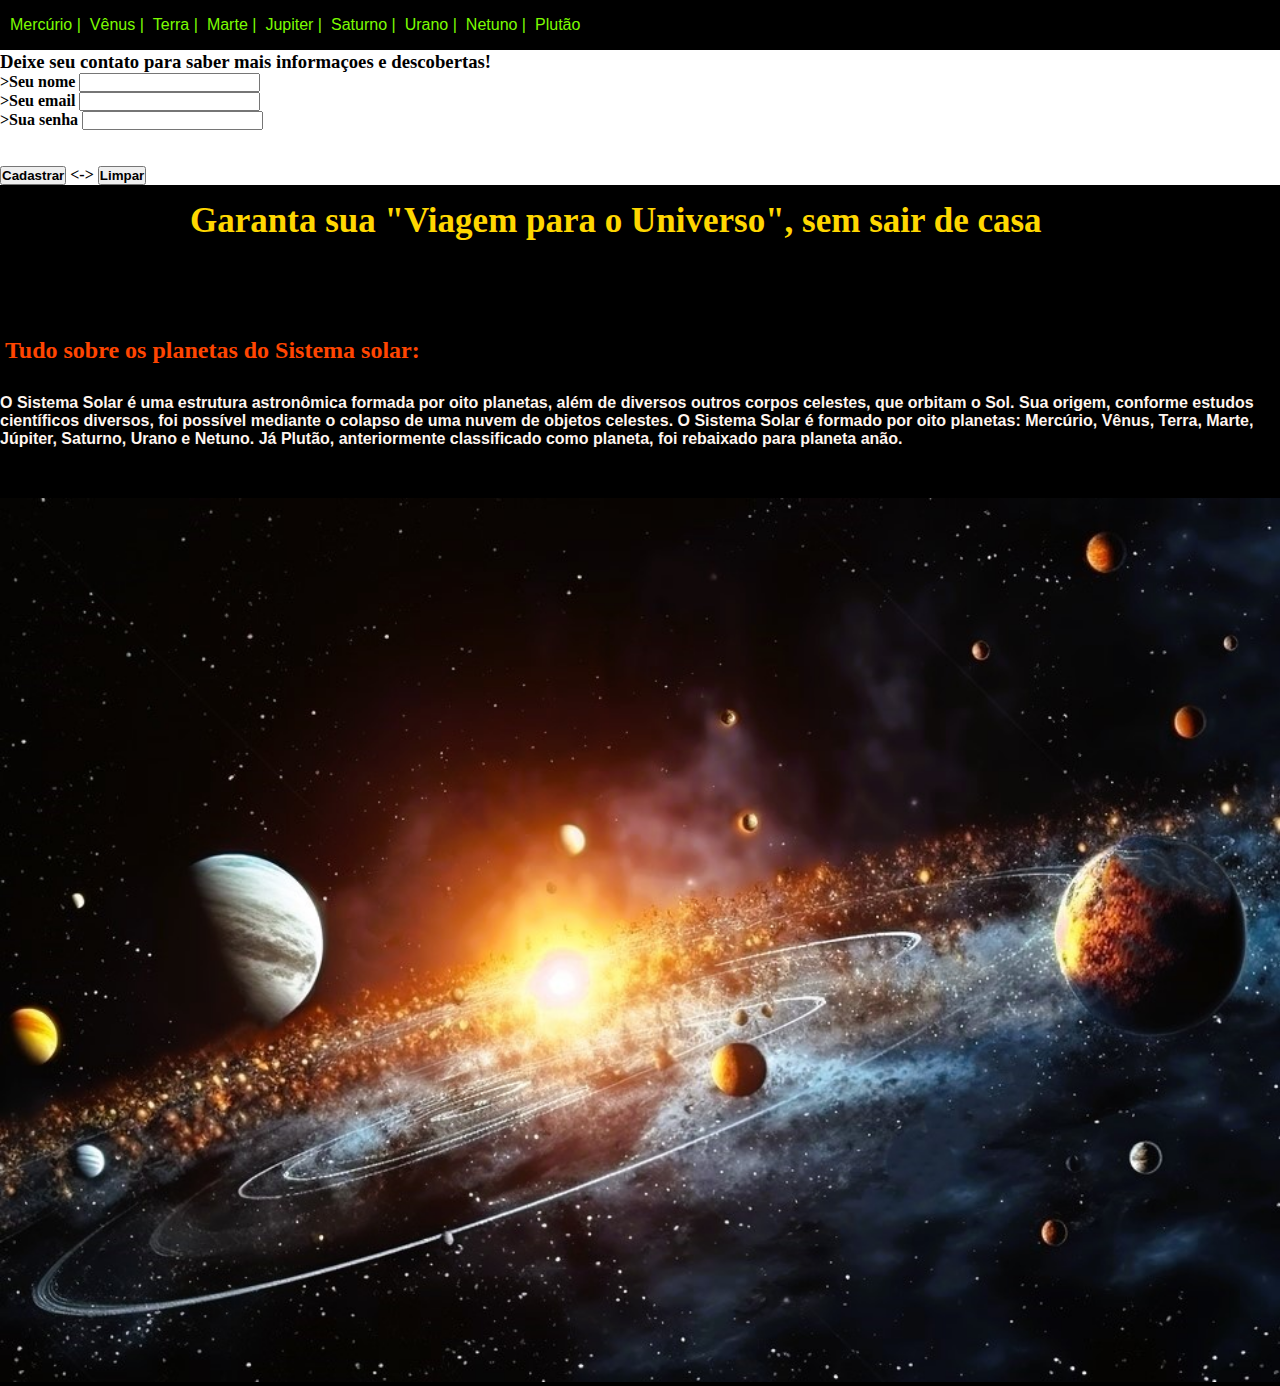
<file: index.html>
<!DOCTYPE html>
<html lang="pt-br">
<head>
    <meta charset="UTF-8">
    <meta name="viewport" content="width=device-width, initial-scale=1.0">
    <title>Universo</title>
    <link rel="stylesheet" href="main.css">
</head>
<body>
    <section>
        <header>
            <div class="social links">
            <nav>
                <ul>
                    <li>
                        <a href="./mercurio.html" title="ir para pagina mercurio"> Mercúrio |</a>
                    </li>
                    <li>
                        <a href="./venus.html" title="ir para pagina venus"> Vênus |</a>
                    </li>
                    <li>
                        <a href="./terra.html" title="ir para pagina terra"> Terra |</a>
                    </li>
                    <li>
                        <a href="marte.html" title="ir para pagina marte"> Marte |</a>
                    </li>
                    <li>
                        <a href="./jupiter.html" title="ir para pagina jupiter"> Jupiter |</a>
                    </li>
                    <li>
                        <a href="./saturno.html" title="ir para pagina saturno"> Saturno |</a>
                    </li>
                    <li>
                        <a href="urano.html" title="ir para pagina urano"> Urano |</a>
                    </li>
                    <li>
                        <a href="netuno.html" title="ir para pagina netuno"> Netuno |</a>
                    </li>
                    <li>
                        <a href="plutão.html" title="ir para pagina plutão"> Plutão </a>
                    </li>
                </ul>
            </nav>
        </header>
    </section>
    <form>
    <h3>Deixe seu contato para saber mais informaçoes e descobertas!</h3>
        <label for="Nome"><h4>>Seu nome </label>
        <input id="Nome" type="nome" />
        <br>
        <label for="email"><h4>>Seu email</label>
        <input id="email" type="email" />
        <br>
        <label for="senha"><h4>>Sua senha</label>
        <input id="senha" type="password" />
        <br><br><br>
        <button type="submit">
            <b>Cadastrar</b>
        </button> <->
        <button type="reset">
            <b>Limpar</b>
        </button>
    </form>
    <section id="universo">
        <header>
        <div class="planetas">
            <h1>Garanta sua "Viagem para o Universo", sem sair de casa</h1> 
        </header>
            <div class="articles0">
                <article>
            <h2>Tudo sobre os planetas do Sistema solar:</h2>
                    <p>O Sistema Solar é uma estrutura astronômica formada por oito planetas, além de diversos outros corpos celestes, 
                        que orbitam o Sol. Sua origem, conforme estudos científicos diversos, foi possível mediante o colapso de uma nuvem 
                        de objetos celestes. O Sistema Solar é formado por oito planetas: Mercúrio, Vênus, Terra, Marte, Júpiter, Saturno, 
                        Urano e Netuno. Já Plutão, anteriormente classificado como planeta, foi rebaixado para planeta anão.</p>
                            <img src="imagens/sistema solar.jpg" alt="sistema solar">
                </article>
            </div>
    </section>
    </header>
</body>
</html>
</file>
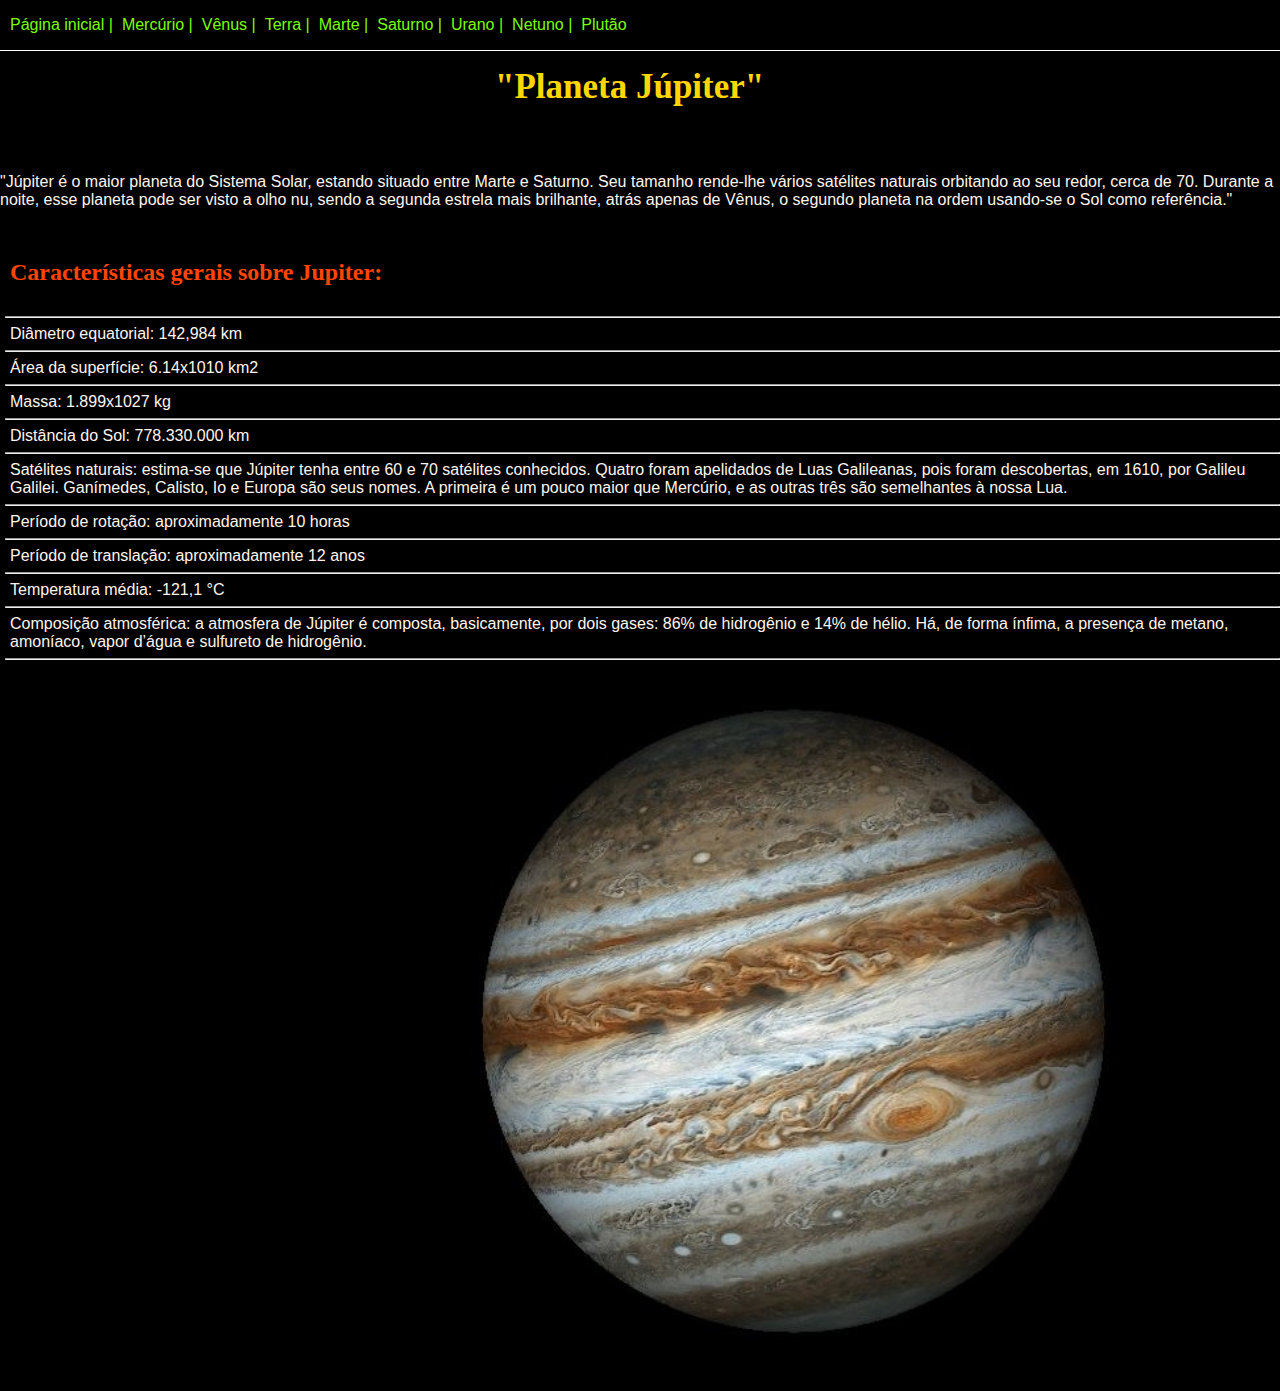
<file: jupiter.html>
<!DOCTYPE html>
<html lang="pt-br">
<head>
    <meta charset="UTF-8">
    <meta name="viewport" content="width=device-width, initial-scale=1.0">
    <title>jupiter</title>
    <link rel="stylesheet" href="main.css">
</head>
<body>
    <section>
        <header>
            <div class="social links">
            <nav>
                <ul>
                    <li>
                        <a href="./index.html" title="ir para pagina inicial planetas">Página inicial |</a>
                    </li>
                    <li>
                        <a href="./mercurio.html" title="ir para pagina mercurio"> Mercúrio |</a>
                    </li>
                    <li>
                        <a href="./venus.html" title="ir para pagina venus"> Vênus |</a>
                    </li>
                    <li>
                        <a href="terra.html" title="ir para pagina terra"> Terra |</a>
                    </li>
                    <li>
                        <a href="./marte.html" title="ir para pagina marte"> Marte |</a>
                    </li>
                    <li>
                        <a href="./saturno.html" title="ir para pagina saturno"> Saturno |</a>
                    </li>
                    <li>
                        <a href="urano.html" title="ir para pagina urano"> Urano |</a>
                    </li>
                    <li>
                        <a href="netuno.html" title="ir para pagina netuno"> Netuno |</a>
                    </li>
                    <li>
                        <a href="plutão.html" title="ir para pagina plutão"> Plutão </a>
                    </li>
                </ul>
            </nav>
        </header>
    </section>
    <section id="universo">
        <div class="jupiter">
            <header>
                <h1>"Planeta Júpiter"</h1> 
            </header>
        </div>
            <div class="articles5">
                <article>
                    <p>"Júpiter é o maior planeta do Sistema Solar, estando situado entre Marte e Saturno. Seu tamanho rende-lhe vários satélites naturais orbitando ao seu redor, 
                        cerca de 70. Durante a noite, esse planeta pode ser visto a olho nu, sendo a segunda estrela mais brilhante, atrás apenas de Vênus,
                        o segundo planeta na ordem usando-se o Sol como referência."</p>
                        
                        <h3>Características gerais sobre Jupiter:</h3>
                            <nav>
                                <ul>
                                <hr>
                                    <li>Diâmetro equatorial: 142,984 km</li>
                                <hr>
                                    <li>Área da superfície: 6.14x1010 km2</li>
                                <hr>
                                    <li>Massa: 1.899x1027 kg</li>
                                <hr>
                                    <li>Distância do Sol: 778.330.000 km</li>
                                <hr>
                                    <li>Satélites naturais: estima-se que Júpiter tenha entre 60 e 70 satélites conhecidos. Quatro foram apelidados de Luas Galileanas, pois foram descobertas, em 1610, por Galileu Galilei. Ganímedes, Calisto, Io e Europa são seus nomes. A primeira é um pouco maior que Mercúrio, e as outras três são semelhantes à nossa Lua.</li>
                                <hr>
                                    <li>Período de rotação: aproximadamente 10 horas</li>
                                <hr>
                                    <li>Período de translação: aproximadamente 12 anos</li>
                                <hr>
                                    <li>Temperatura média: -121,1 °C</li>
                                <hr>
                                    <li>Composição atmosférica: a atmosfera de Júpiter é composta, basicamente, por dois gases: 86% de hidrogênio e 14% de hélio. Há, de forma ínfima, a presença de metano, amoníaco, vapor d’água e sulfureto de hidrogênio.</li>
                                <hr>
                                </ul> 
                            </nav>
                            <img src="imagens/jupter.jpg" alt="planeta jupiter">
                </article>
            </div>
    </section>
</body>
</html>
</file>
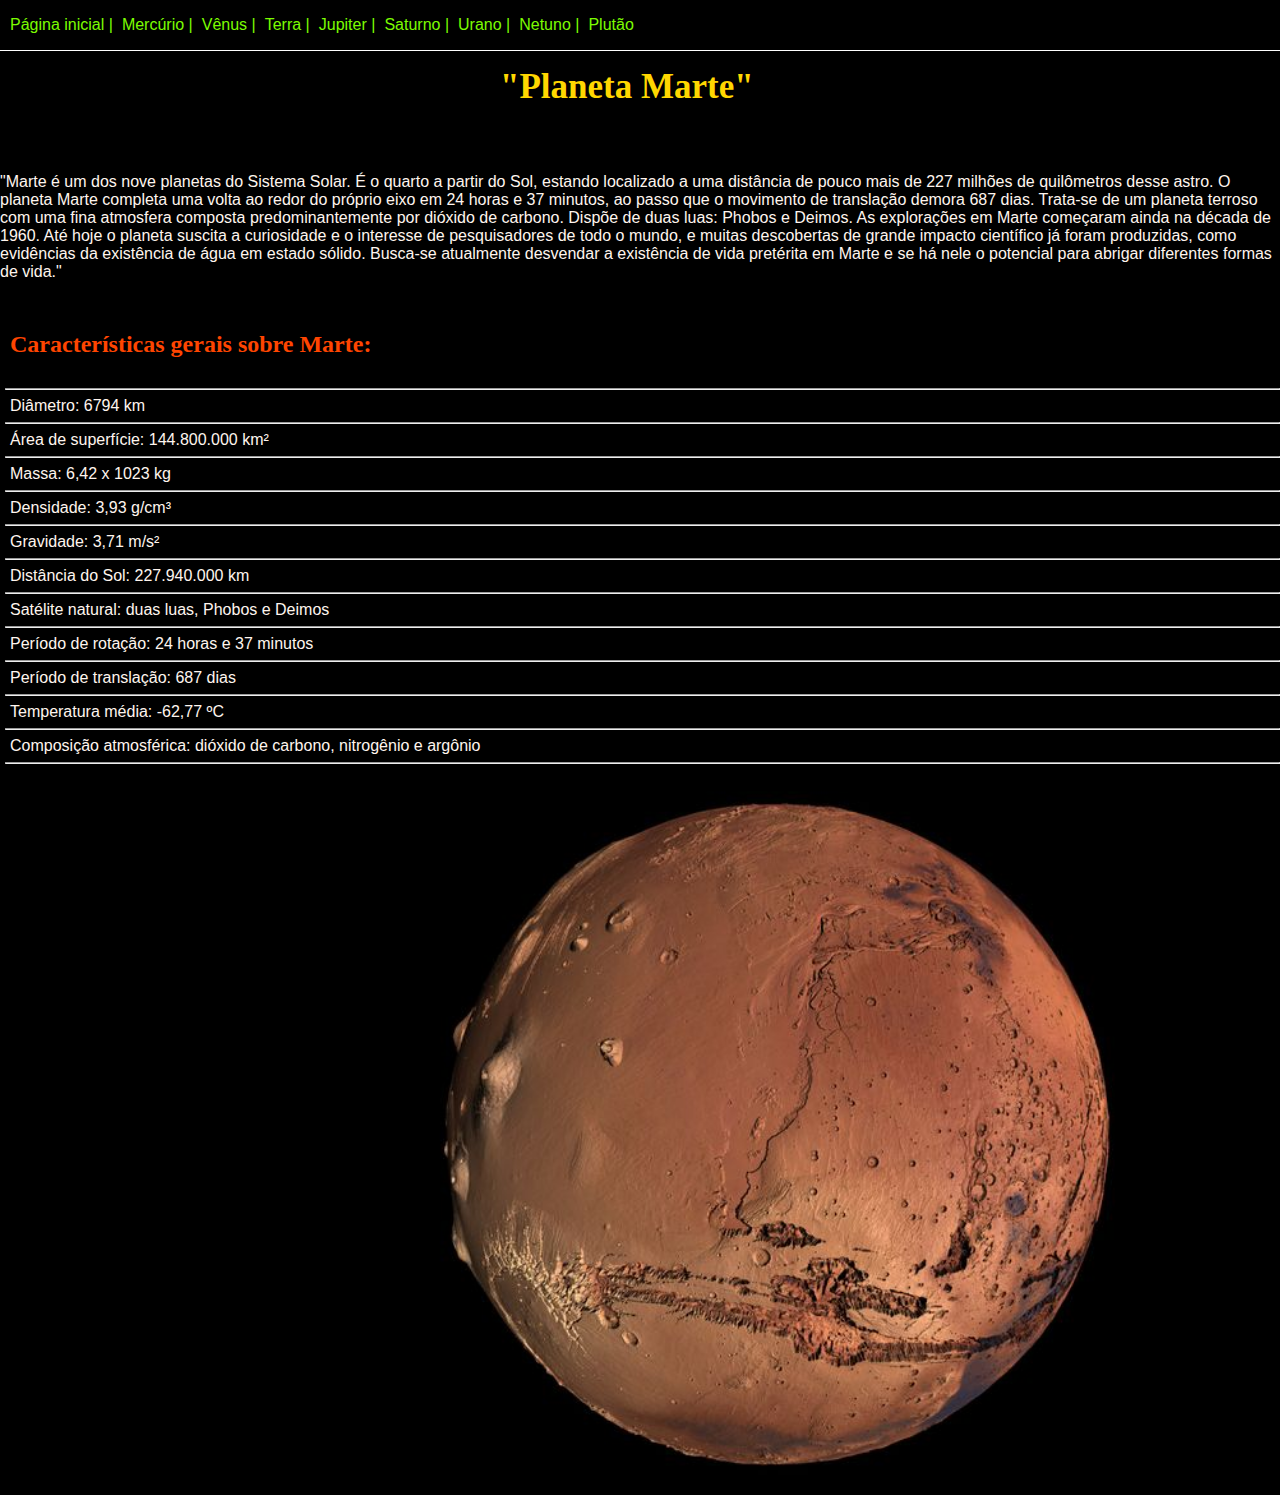
<file: marte.html>
<!DOCTYPE html>
<html lang="pt-br">
<head>
    <meta charset="UTF-8">
    <meta name="viewport" content="width=device-width, initial-scale=1.0">
    <title>marte</title>
    <link rel="stylesheet" href="main.css">
</head>
<body>
    <section>
        <header>
            <div class="social links">
            <nav>
                <ul>
                    <li>
                        <a href="./index.html" title="ir para pagina inicial planetas">Página inicial |</a>
                    </li>
                    <li>
                        <a href="./mercurio.html" title="ir para pagina mercurio"> Mercúrio |</a>
                    </li>
                    <li>
                        <a href="./venus.html" title="ir para pagina venus"> Vênus |</a>
                    </li>
                    <li>
                        <a href="terra.html" title="ir para pagina terra"> Terra |</a>
                    </li>
                    <li>
                        <a href="./jupiter.html" title="ir para pagina jupiter"> Jupiter |</a>
                    </li>
                    <li>
                        <a href="./saturno.html" title="ir para pagina saturno"> Saturno |</a>
                    </li>
                    <li>
                        <a href="urano.html" title="ir para pagina urano"> Urano |</a>
                    </li>
                    <li>
                        <a href="netuno.html" title="ir para pagina netuno"> Netuno |</a>
                    </li>
                    <li>
                        <a href="plutão.html" title="ir para pagina plutão"> Plutão </a>
                    </li>
                </ul>
            </nav>
        </header>
    </section>
    <section id="universo">
        <div class="marte">
            <header>
                <h1>"Planeta Marte"</h1> 
            </header>
        </div>
            <div class="articles4">
                <article>
                    <p>"Marte é um dos nove planetas do Sistema Solar. É o quarto a partir do Sol, estando localizado a uma distância de pouco mais de 227 milhões de quilômetros desse astro. 
                        O planeta Marte completa uma volta ao redor do próprio eixo em 24 horas e 37 minutos, ao passo que o movimento de translação demora 687 dias. Trata-se de um planeta
                        terroso com uma fina atmosfera composta predominantemente por dióxido de carbono. Dispõe de duas luas: Phobos e Deimos. 
                        As explorações em Marte começaram ainda na década de 1960. Até hoje o planeta suscita a curiosidade e o interesse de pesquisadores de todo o mundo, e muitas descobertas
                        de grande impacto científico já foram produzidas, como evidências da existência de água em estado sólido. Busca-se atualmente desvendar a existência de vida pretérita 
                        em Marte e se há nele o potencial para abrigar diferentes formas de vida."</p>
                        
                        <h3>Características gerais sobre Marte:</h3>
                            <nav>
                                <ul>
                                <hr>
                                    <li>Diâmetro: 6794 km</li>
                                <hr>
                                    <li>Área de superfície: 144.800.000 km²</li>
                                <hr>
                                    <li>Massa: 6,42 x 1023 kg</li>
                                <hr>
                                    <li>Densidade: 3,93 g/cm³</li>
                                <hr>
                                    <li>Gravidade: 3,71 m/s²</li>
                                <hr>
                                    <li>Distância do Sol: 227.940.000 km</li>
                                <hr>
                                    <li>Satélite natural: duas luas, Phobos e Deimos</li>
                                <hr>
                                    <li>Período de rotação: 24 horas e 37 minutos</li>
                                <hr>
                                    <li>Período de translação: 687 dias</li>
                                <hr>
                                    <li>Temperatura média: -62,77 ºC</li>
                                <hr>
                                    <li>Composição atmosférica: dióxido de carbono, nitrogênio e argônio</li>
                                <hr>
                                </ul> 
                            </nav>
                            <img src="imagens/marte.jpg" alt="planeta marte">
                </article>
            </div>
    </section>
</body>
</html>
</file>
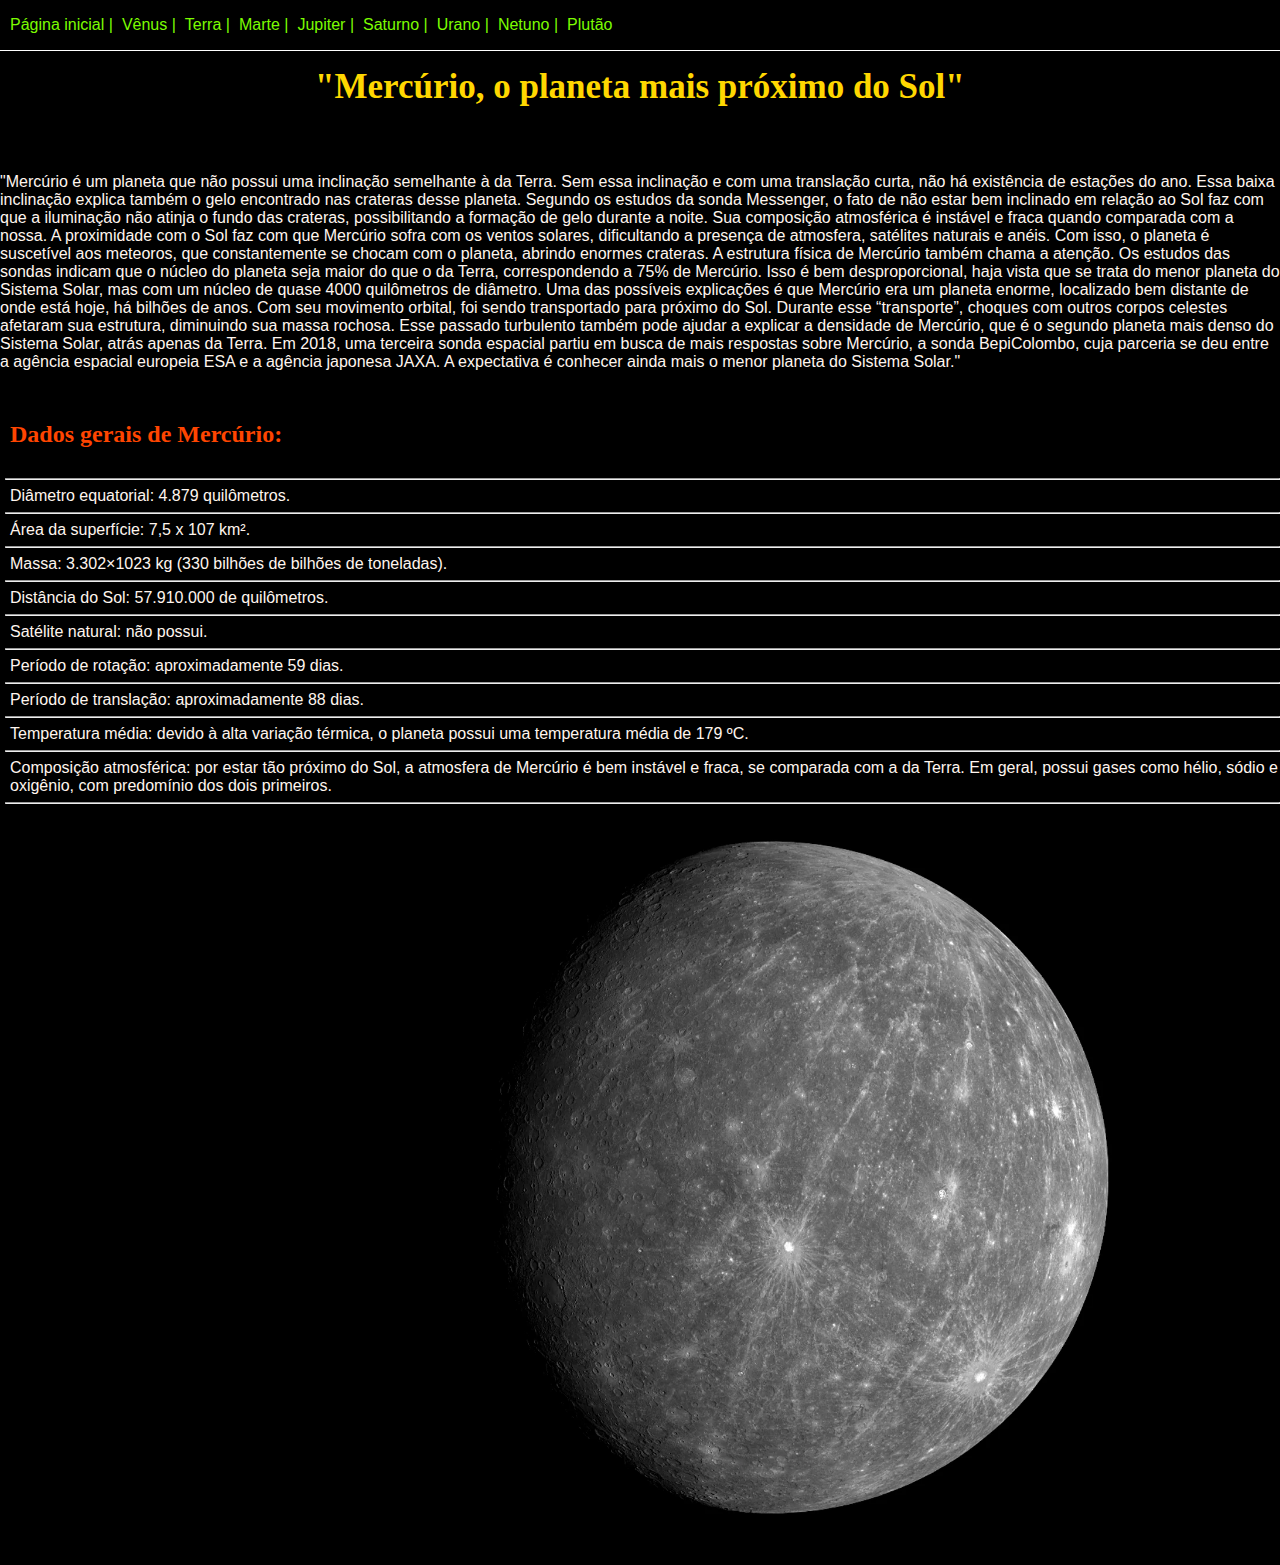
<file: mercurio.html>
<!DOCTYPE html>
<html lang="pt-br">
<head>
    <meta charset="UTF-8">
    <meta name="viewport" content="width=device-width, initial-scale=1.0">
    <title>Mercúrio</title>
    <link rel="stylesheet" href="main.css">
</head>
<body>
    <section>
        <header>
            <div class="social links">
            <nav>
                <ul>
                    <li>
                        <a href="./index.html" title="ir para pagina inicial planetas">Página inicial |</a>
                    </li>
                    <li>
                        <a href="./venus.html" title="ir para pagina venus">Vênus |</a>
                    </li>
                    <li>
                        <a href="./terra.html" title="ir para pagina terra">Terra |</a>
                    </li>
                    <li>
                        <a href="marte.html" title="ir para pagina marte">Marte |</a>
                    </li>
                    <li>
                        <a href="./jupiter.html" title="ir para pagina jupiter">Jupiter |</a>
                    </li>
                    <li>
                        <a href="./saturno.html" title="ir para pagina saturno">Saturno |</a>
                    </li>
                    <li>
                        <a href="urano.html" title="ir para pagina urano">Urano |</a>
                    </li>
                    <li>
                        <a href="netuno.html" title="ir para pagina netuno">Netuno |</a>
                    </li>
                    <li>
                        <a href="plutão.html" title="ir para pagina plutão">Plutão </a>
                    </li>
                </ul>
            </nav>
        </header>
    </section>
    <section id="universo">
        <div class="mercurio">
            <header>
                <h1>"Mercúrio, o planeta mais próximo do Sol"</h1> 
            </header>
        </div>
            <div class="articles1">
                <article>
                        <p>"Mercúrio é um planeta que não possui uma inclinação semelhante à da Terra. Sem essa inclinação e com uma translação curta, não há existência de estações do ano. Essa baixa inclinação explica também 
                            o gelo encontrado nas crateras desse planeta. Segundo os estudos da sonda Messenger, o fato de não estar bem inclinado em relação ao Sol faz com que a iluminação não atinja o fundo das crateras, 
                            possibilitando a formação de gelo durante a noite.
                            Sua composição atmosférica é instável e fraca quando comparada com a nossa. A proximidade com o Sol faz com que Mercúrio sofra com os ventos solares, dificultando a presença de atmosfera, satélites 
                            naturais e anéis. Com isso, o planeta é suscetível aos meteoros, que constantemente se chocam com o planeta, abrindo enormes crateras. A estrutura física de Mercúrio também chama a atenção. Os estudos das sondas
                            indicam que o núcleo do planeta seja maior do que o da Terra, correspondendo a 75% de Mercúrio. Isso é bem desproporcional, haja vista que se trata do menor planeta do Sistema Solar,
                            mas com um núcleo de quase 4000 quilômetros de diâmetro.
                            Uma das possíveis explicações é que Mercúrio era um planeta enorme, localizado bem distante de onde está hoje, há bilhões de anos. Com seu movimento orbital, foi sendo transportado para próximo do Sol. 
                            Durante esse “transporte”, choques com outros corpos celestes afetaram sua estrutura, diminuindo sua massa rochosa. Esse passado turbulento também pode ajudar a explicar a densidade de Mercúrio, 
                            que é o segundo planeta mais denso do Sistema Solar, atrás apenas da Terra. Em 2018, uma terceira sonda espacial partiu em busca de mais respostas sobre Mercúrio, a sonda BepiColombo, cuja parceria se deu 
                            entre a agência espacial europeia ESA e a agência japonesa JAXA. A expectativa é conhecer ainda mais o menor planeta do Sistema Solar."
                        
                        <h3>Dados gerais de Mercúrio:</h3>
                            <nav>
                                <ul>
                                <hr>
                                    <li>Diâmetro equatorial: 4.879 quilômetros.</li>
                                <hr>
                                    <li>Área da superfície: 7,5 x 107 km².</li>
                                <hr>
                                    <li>Massa: 3.302×1023 kg (330 bilhões de bilhões de toneladas).</li>
                                <hr>
                                    <li>Distância do Sol: 57.910.000 de quilômetros.</li>
                                <hr>
                                    <li>Satélite natural: não possui.</li>
                                <hr>
                                    <li>Período de rotação: aproximadamente 59 dias.</li>
                                <hr>
                                    <li>Período de translação: aproximadamente 88 dias.</li>
                                <hr>
                                    <li>Temperatura média: devido à alta variação térmica, o planeta possui uma temperatura média de 179 ºC.</li>
                                <hr>
                                    <li>Composição atmosférica: por estar tão próximo do Sol, a atmosfera de Mercúrio é bem instável e fraca, se comparada com a da Terra. 
                                        Em geral, possui gases como hélio, sódio e oxigênio, com predomínio dos dois primeiros.</li>
                                <hr>
                                </ul> 
                            </nav>
                            <img src="imagens/mercúrio.webp" alt="planeta mercurio">
                </article>
            </div>
    </section>
</body>
</html>
</file>
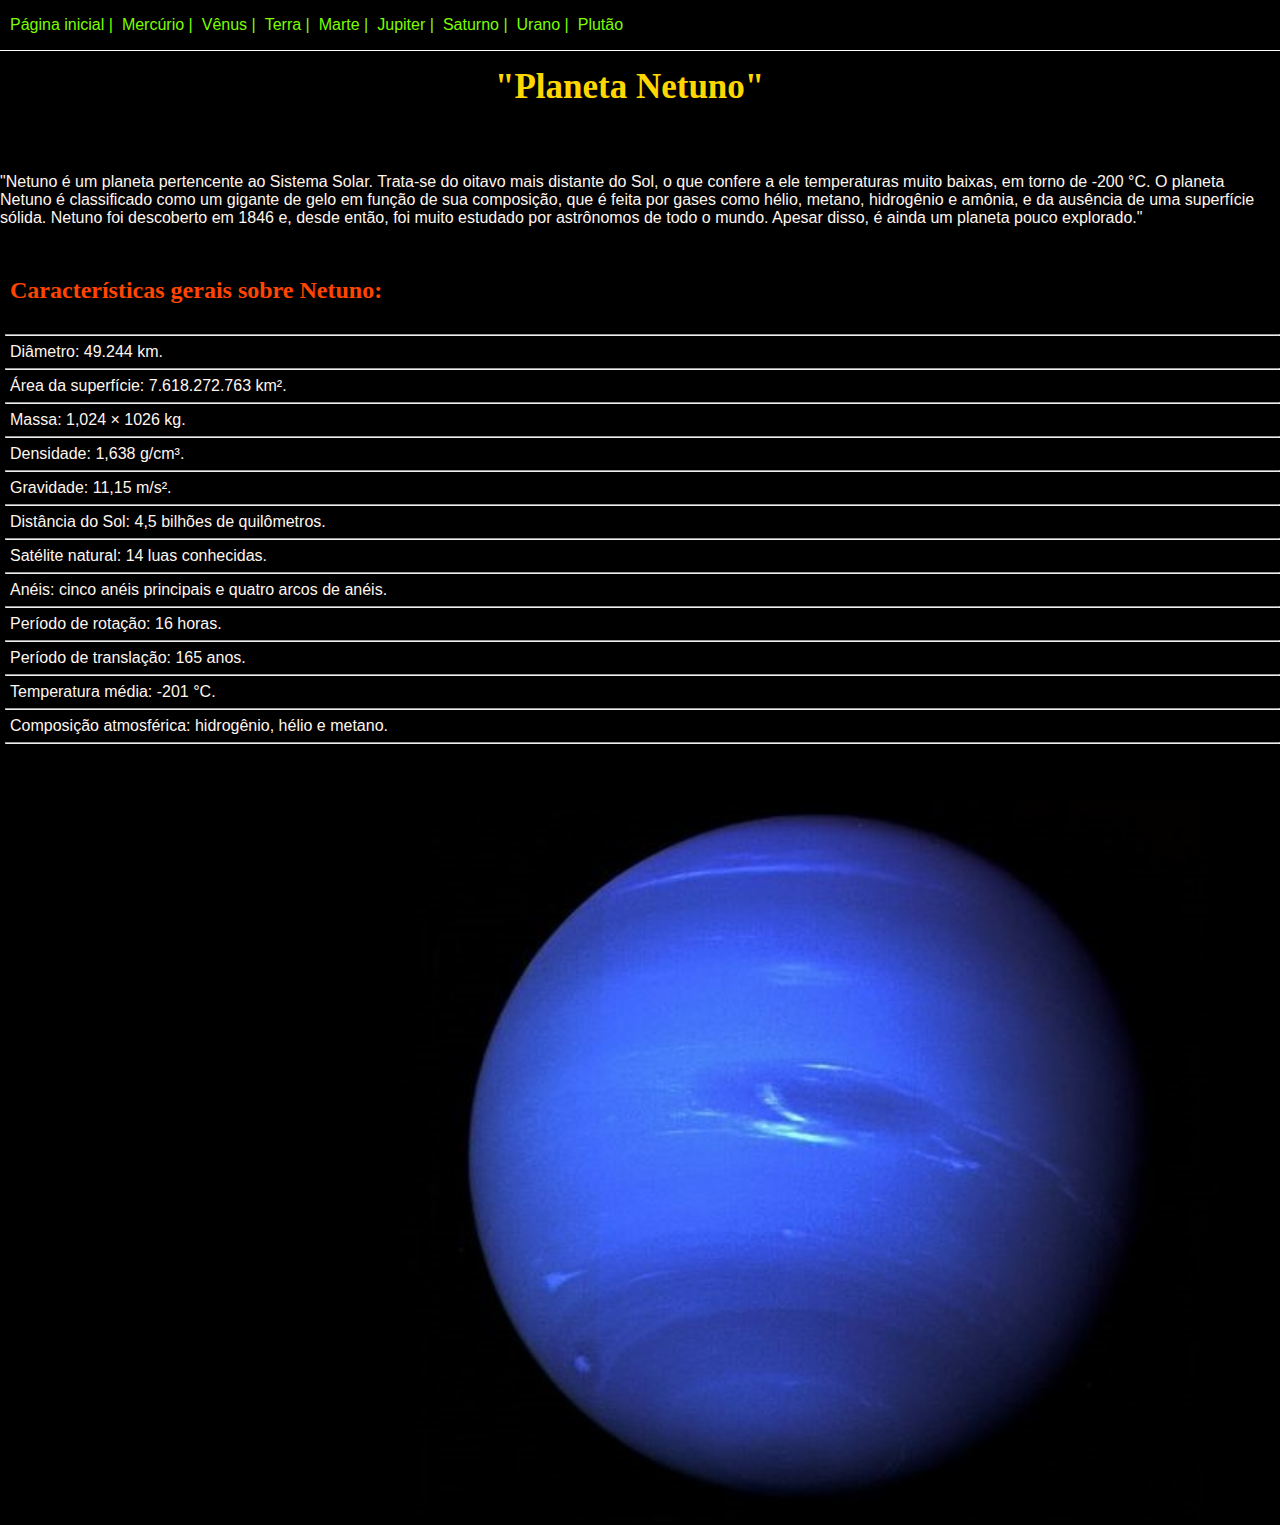
<file: netuno.html>
<!DOCTYPE html>
<html lang="pt-br">
<head>
    <meta charset="UTF-8">
    <meta name="viewport" content="width=device-width, initial-scale=1.0">
    <title>netuno</title>
    <link rel="stylesheet" href="main.css">
</head>
<body>
    <section>
        <header>
            <div class="social links">
            <nav>
                <ul>
                    <li>
                        <a href="./index.html" title="ir para pagina inicial planetas">Página inicial |</a>
                    </li>
                    <li>
                        <a href="./mercurio.html" title="ir para pagina mercurio"> Mercúrio |</a>
                    </li>
                    <li>
                        <a href="./venus.html" title="ir para pagina venus"> Vênus |</a>
                    </li>
                    <li>
                        <a href="terra.html" title="ir para pagina terra"> Terra |</a>
                    </li>
                    <li>
                        <a href="./marte.html" title="ir para pagina marte"> Marte |</a>
                    </li>
                    <li>
                        <a href="./jupiter.html" title="ir para pagina jupiter"> Jupiter |</a>
                    </li>
                    <li>
                        <a href="saturno.html" title="ir para pagina saturno"> Saturno |</a>
                    </li>
                    <li>
                        <a href="urano.html" title="ir para pagina urano"> Urano |</a>
                    </li>
                    <li>
                        <a href="plutão.html" title="ir para pagina plutão"> Plutão </a>
                    </li>
                </ul>
            </nav>
        </header>
    </section>
    <section id="universo">
        <div class="netuno">
            <header>
                <h1>"Planeta Netuno"</h1> 
            </header>
        </div>
            <div class="articles8">
                <article>
                    <p>"Netuno é um planeta pertencente ao Sistema Solar. Trata-se do oitavo mais distante do Sol, o que confere a ele temperaturas muito baixas, em torno de -200 °C. O planeta Netuno é classificado
                        como um gigante de gelo em função de sua composição, que é feita por gases como hélio, metano, hidrogênio e amônia, e da ausência de uma superfície sólida. Netuno foi descoberto em 1846 e,
                        desde então, foi muito estudado por astrônomos de todo o mundo. Apesar disso, é ainda um planeta pouco explorado."</p>
                        
                        <h3>Características gerais sobre Netuno:</h3>
                            <nav>
                                <ul>
                                <hr>
                                    <li>Diâmetro: 49.244 km.</li>
                                <hr>
                                    <li>Área da superfície: 7.618.272.763 km².</li>
                                <hr>
                                    <li>Massa: 1,024 × 1026 kg.</li>
                                <hr>
                                    <li>Densidade: 1,638 g/cm³.</li>
                                <hr>
                                    <li>Gravidade: 11,15 m/s².</li>
                                <hr>
                                    <li>Distância do Sol: 4,5 bilhões de quilômetros.</li>
                                <hr>
                                    <li>Satélite natural: 14 luas conhecidas.</li>
                                <hr>
                                    <li>Anéis: cinco anéis principais e quatro arcos de anéis.</li>
                                <hr>
                                    <li>Período de rotação: 16 horas.</li>
                                <hr>
                                    <li>Período de translação: 165 anos.</li>
                                <hr>
                                    <li>Temperatura média: -201 °C.</li>
                                <hr>
                                    <li>Composição atmosférica: hidrogênio, hélio e metano.</li>
                                <hr>
                                </ul> 
                            </nav>
                            <img src="imagens/netuno.jpg" alt="planeta netuno">
                </article>
            </div>
    </section>
</body>
</html>
</file>
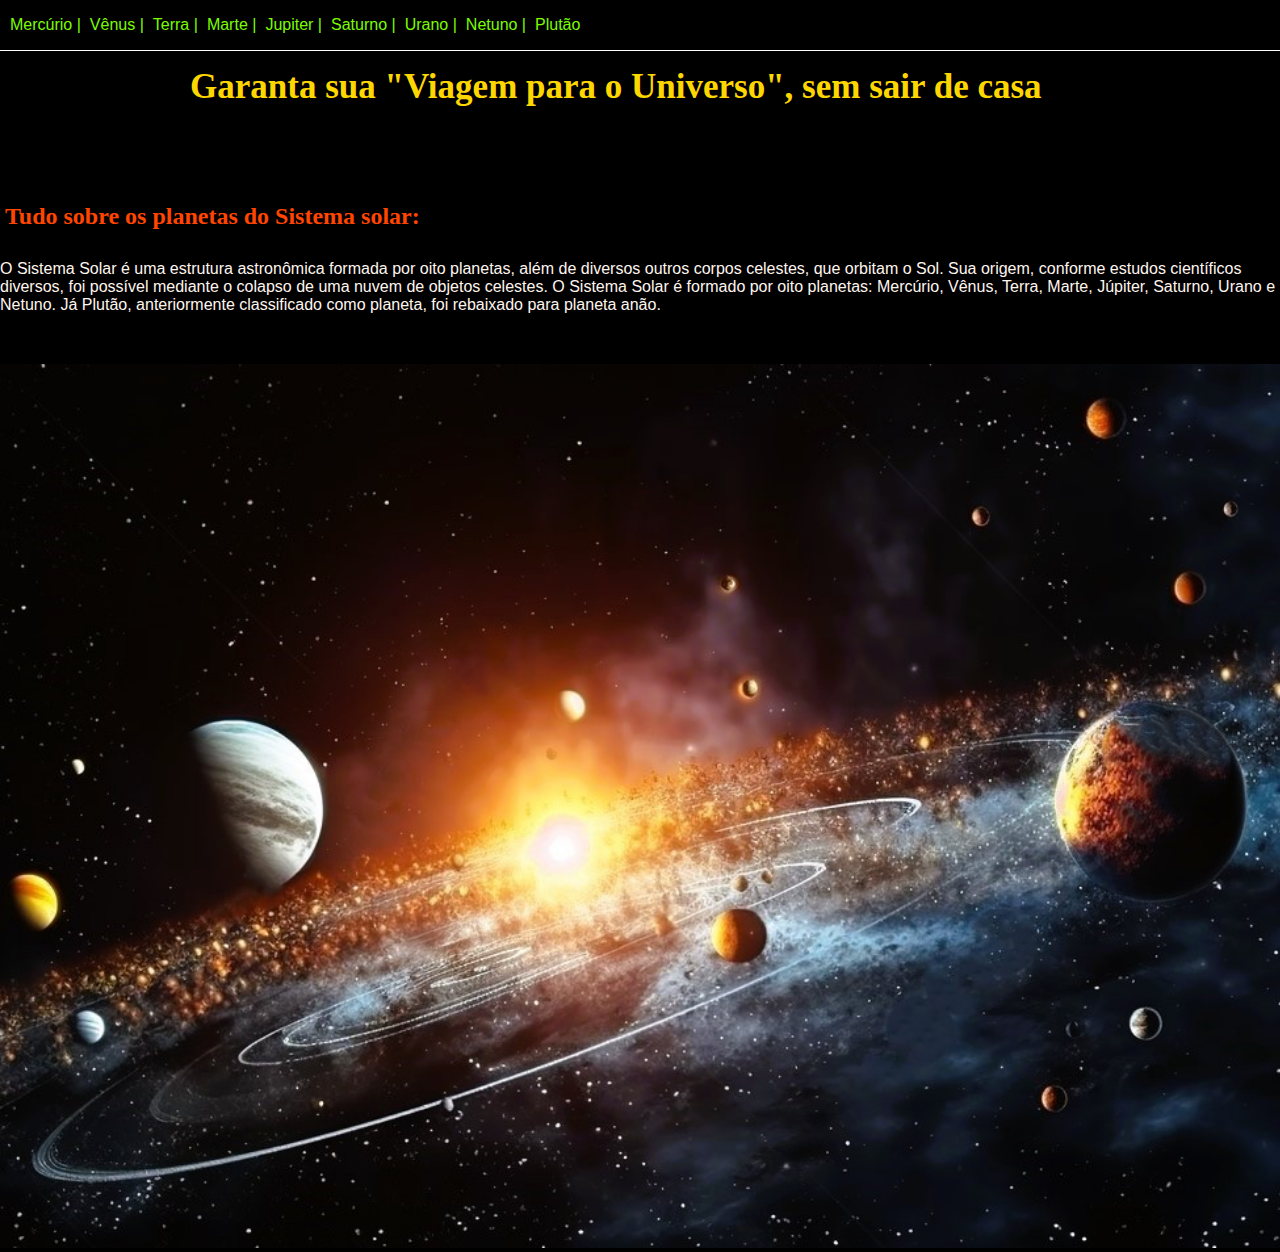
<file: planetas.html>
<!DOCTYPE html>
<html lang="pt-br">
<head>
    <meta charset="UTF-8">
    <meta name="viewport" content="width=device-width, initial-scale=1.0">
    <title>Universo</title>
    <link rel="stylesheet" href="main.css">
</head>
<body>
    <section>
        <header>
            <div class="social links">
            <nav>
                <ul>
                    <li>
                        <a href="./mercurio.html" title="ir para pagina mercurio"> Mercúrio |</a>
                    </li>
                    <li>
                        <a href="./venus.html" title="ir para pagina venus"> Vênus |</a>
                    </li>
                    <li>
                        <a href="./terra.html" title="ir para pagina terra"> Terra |</a>
                    </li>
                    <li>
                        <a href="marte.html" title="ir para pagina marte"> Marte |</a>
                    </li>
                    <li>
                        <a href="./jupiter.html" title="ir para pagina jupiter"> Jupiter |</a>
                    </li>
                    <li>
                        <a href="./saturno.html" title="ir para pagina saturno"> Saturno |</a>
                    </li>
                    <li>
                        <a href="urano.html" title="ir para pagina urano"> Urano |</a>
                    </li>
                    <li>
                        <a href="netuno.html" title="ir para pagina netuno"> Netuno |</a>
                    </li>
                    <li>
                        <a href="plutão.html" title="ir para pagina plutão"> Plutão </a>
                    </li>
                </ul>
            </nav>
        </header>
    </section>
    <section id="universo">
        <header>
        <div class="planetas">
            <h1>Garanta sua "Viagem para o Universo", sem sair de casa</h1> 
        </header>
            <div class="articles0">
                <article>
            <h2>Tudo sobre os planetas do Sistema solar:</h2>
                    <p>O Sistema Solar é uma estrutura astronômica formada por oito planetas, além de diversos outros corpos celestes, 
                        que orbitam o Sol. Sua origem, conforme estudos científicos diversos, foi possível mediante o colapso de uma nuvem 
                        de objetos celestes. O Sistema Solar é formado por oito planetas: Mercúrio, Vênus, Terra, Marte, Júpiter, Saturno, 
                        Urano e Netuno. Já Plutão, anteriormente classificado como planeta, foi rebaixado para planeta anão.</p>
                            <img src="imagens/sistema solar.jpg" alt="sistema solar">
                </article>
            </div>
    </section>
    </header>
</body>
</html>
</file>
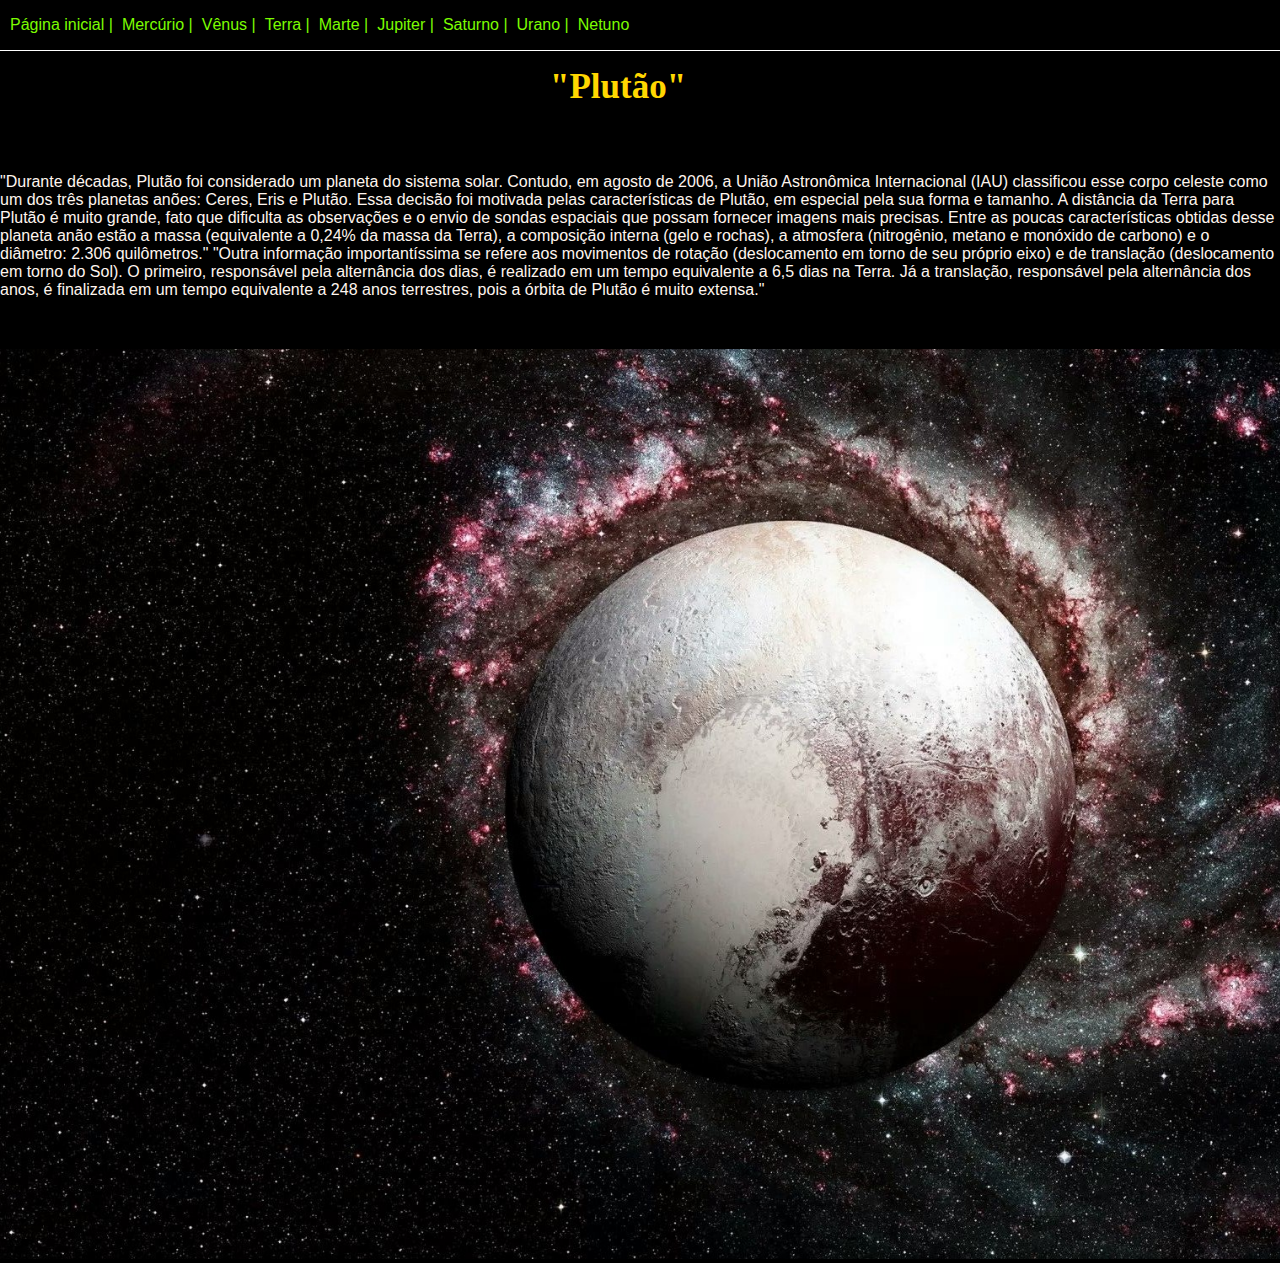
<file: plutao.html>
<!DOCTYPE html>
<html lang="pt-br">
<head>
    <meta charset="UTF-8">
    <meta name="viewport" content="width=device-width, initial-scale=1.0">
    <title>plutão</title>
    <link rel="stylesheet" href="main.css">
</head>
<body>
    <section>
        <header>
            <div class="social links">
            <nav>
                <ul>
                    <li>
                        <a href="./planetas.html" title="ir para pagina inicial planetas">Página inicial |</a>
                    </li>
                    <li>
                        <a href="./mercurio.html" title="ir para pagina mercurio"> Mercúrio |</a>
                    </li>
                    <li>
                        <a href="./venus.html" title="ir para pagina venus"> Vênus |</a>
                    </li>
                    <li>
                        <a href="terra.html" title="ir para pagina terra"> Terra |</a>
                    </li>
                    <li>
                        <a href="./marte.html" title="ir para pagina marte"> Marte |</a>
                    </li>
                    <li>
                        <a href="./jupiter.html" title="ir para pagina jupiter"> Jupiter |</a>
                    </li>
                    <li>
                        <a href="saturno.html" title="ir para pagina saturno"> Saturno |</a>
                    </li>
                    <li>
                        <a href="urano.html" title="ir para pagina urano"> Urano |</a>
                    </li>
                    <li>
                        <a href="netuno.html" title="ir para pagina netuno"> Netuno </a>
                    </li>
                </ul>
            </nav>
        </header>
    </section>
    <section id="universo">
        <div class="plutão">
            <header>
                <h1>"Plutão"</h1> 
            </header>
        </div>
            <div class="articles9">
                <article>
                    <p>"Durante décadas, Plutão foi considerado um planeta do sistema solar. Contudo, em agosto de 2006, a União Astronômica Internacional (IAU) classificou esse corpo celeste como um dos três planetas
                        anões: Ceres, Eris e Plutão. Essa decisão foi motivada pelas características de Plutão, em especial pela sua forma e tamanho.
                        
                        A distância da Terra para Plutão é muito grande, fato que dificulta as observações e o envio de sondas espaciais que possam fornecer imagens mais precisas. Entre as poucas características
                        obtidas desse planeta anão estão a massa (equivalente a 0,24% da massa da Terra), a composição interna (gelo e rochas), a atmosfera (nitrogênio, metano e monóxido de carbono)
                        e o diâmetro: 2.306 quilômetros."
                        
                        "Outra informação importantíssima se refere aos movimentos de rotação (deslocamento em torno de seu próprio eixo) e de translação (deslocamento em torno do Sol). O primeiro, responsável pela
                        alternância dos dias, é realizado em um tempo equivalente a 6,5 dias na Terra. Já a translação, responsável pela alternância dos anos, é finalizada em um tempo equivalente a 248 anos
                        terrestres, pois a órbita de Plutão é muito extensa."
                        </p>
                            <img src="imagens/plutão.jpg" alt="planeta Plutão">
                </article>
            </div>
    </section>
</body>
</html>
</file>
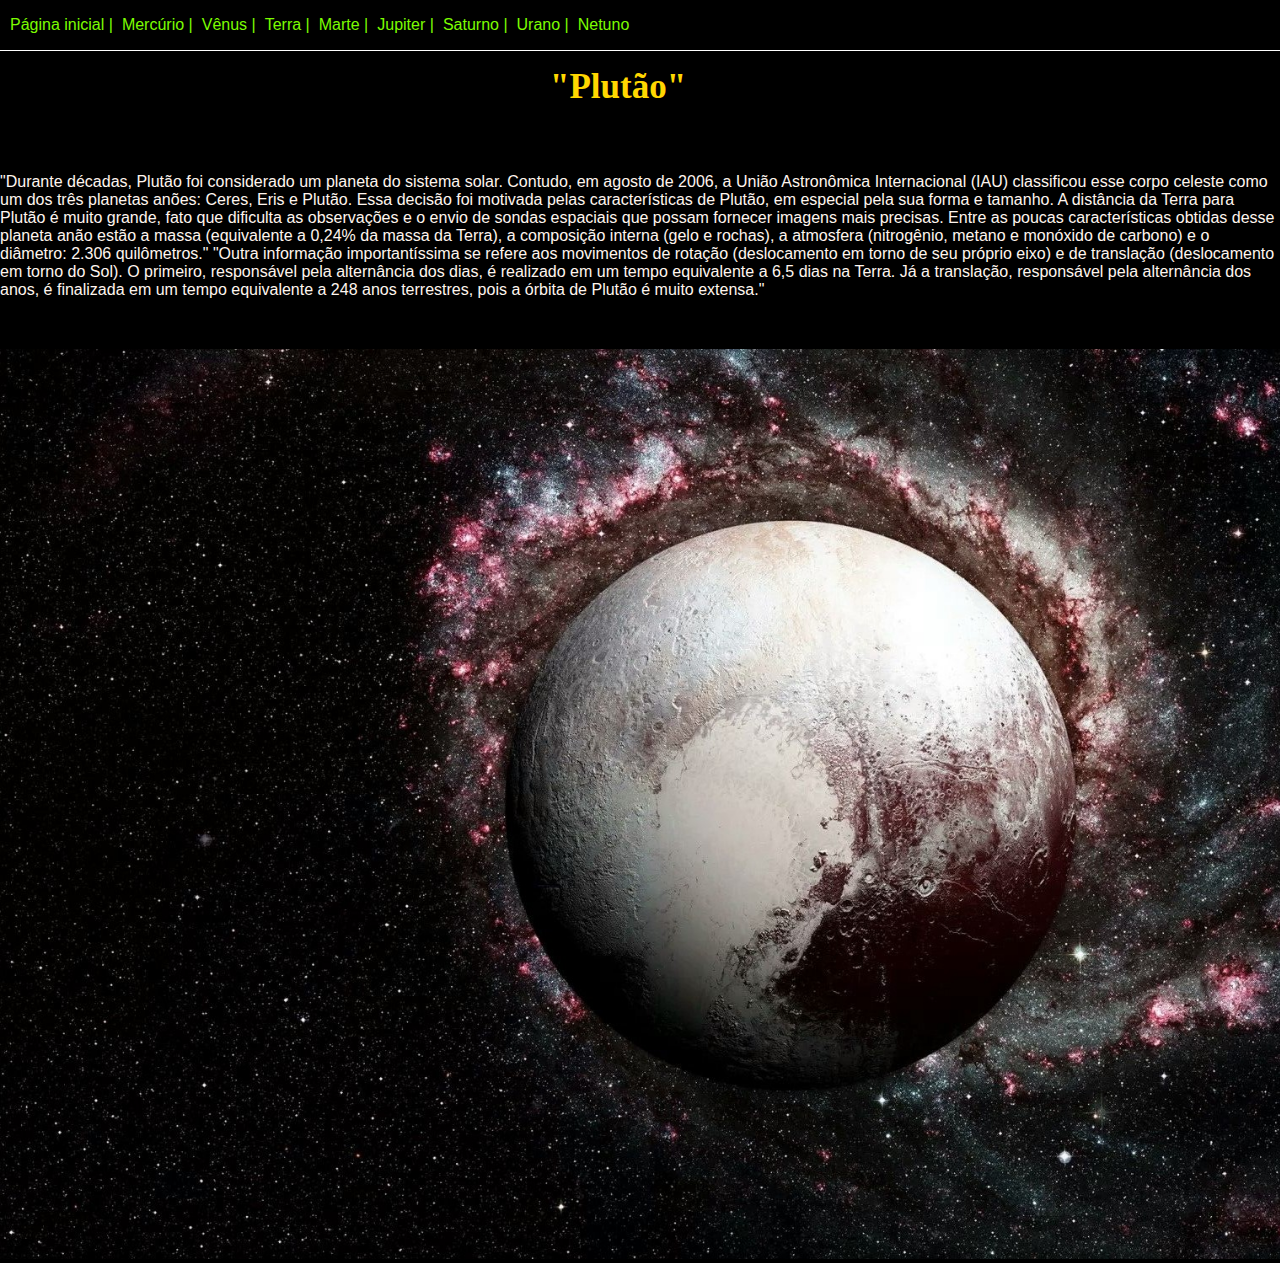
<file: plutão.html>
<!DOCTYPE html>
<html lang="pt-br">
<head>
    <meta charset="UTF-8">
    <meta name="viewport" content="width=device-width, initial-scale=1.0">
    <title>plutão</title>
    <link rel="stylesheet" href="main.css">
</head>
<body>
    <section>
        <header>
            <div class="social links">
            <nav>
                <ul>
                    <li>
                        <a href="./index.html" title="ir para pagina inicial planetas">Página inicial |</a>
                    </li>
                    <li>
                        <a href="./mercurio.html" title="ir para pagina mercurio"> Mercúrio |</a>
                    </li>
                    <li>
                        <a href="./venus.html" title="ir para pagina venus"> Vênus |</a>
                    </li>
                    <li>
                        <a href="terra.html" title="ir para pagina terra"> Terra |</a>
                    </li>
                    <li>
                        <a href="./marte.html" title="ir para pagina marte"> Marte |</a>
                    </li>
                    <li>
                        <a href="./jupiter.html" title="ir para pagina jupiter"> Jupiter |</a>
                    </li>
                    <li>
                        <a href="saturno.html" title="ir para pagina saturno"> Saturno |</a>
                    </li>
                    <li>
                        <a href="urano.html" title="ir para pagina urano"> Urano |</a>
                    </li>
                    <li>
                        <a href="netuno.html" title="ir para pagina netuno"> Netuno </a>
                    </li>
                </ul>
            </nav>
        </header>
    </section>
    <section id="universo">
        <div class="plutão">
            <header>
                <h1>"Plutão"</h1> 
            </header>
        </div>
            <div class="articles9">
                <article>
                    <p>"Durante décadas, Plutão foi considerado um planeta do sistema solar. Contudo, em agosto de 2006, a União Astronômica Internacional (IAU) classificou esse corpo celeste como um dos três planetas
                        anões: Ceres, Eris e Plutão. Essa decisão foi motivada pelas características de Plutão, em especial pela sua forma e tamanho.
                        
                        A distância da Terra para Plutão é muito grande, fato que dificulta as observações e o envio de sondas espaciais que possam fornecer imagens mais precisas. Entre as poucas características
                        obtidas desse planeta anão estão a massa (equivalente a 0,24% da massa da Terra), a composição interna (gelo e rochas), a atmosfera (nitrogênio, metano e monóxido de carbono)
                        e o diâmetro: 2.306 quilômetros."
                        
                        "Outra informação importantíssima se refere aos movimentos de rotação (deslocamento em torno de seu próprio eixo) e de translação (deslocamento em torno do Sol). O primeiro, responsável pela
                        alternância dos dias, é realizado em um tempo equivalente a 6,5 dias na Terra. Já a translação, responsável pela alternância dos anos, é finalizada em um tempo equivalente a 248 anos
                        terrestres, pois a órbita de Plutão é muito extensa."
                        </p>
                            <img src="imagens/plutão.jpg" alt="planeta Plutão">
                </article>
            </div>
    </section>
</body>
</html>
</file>
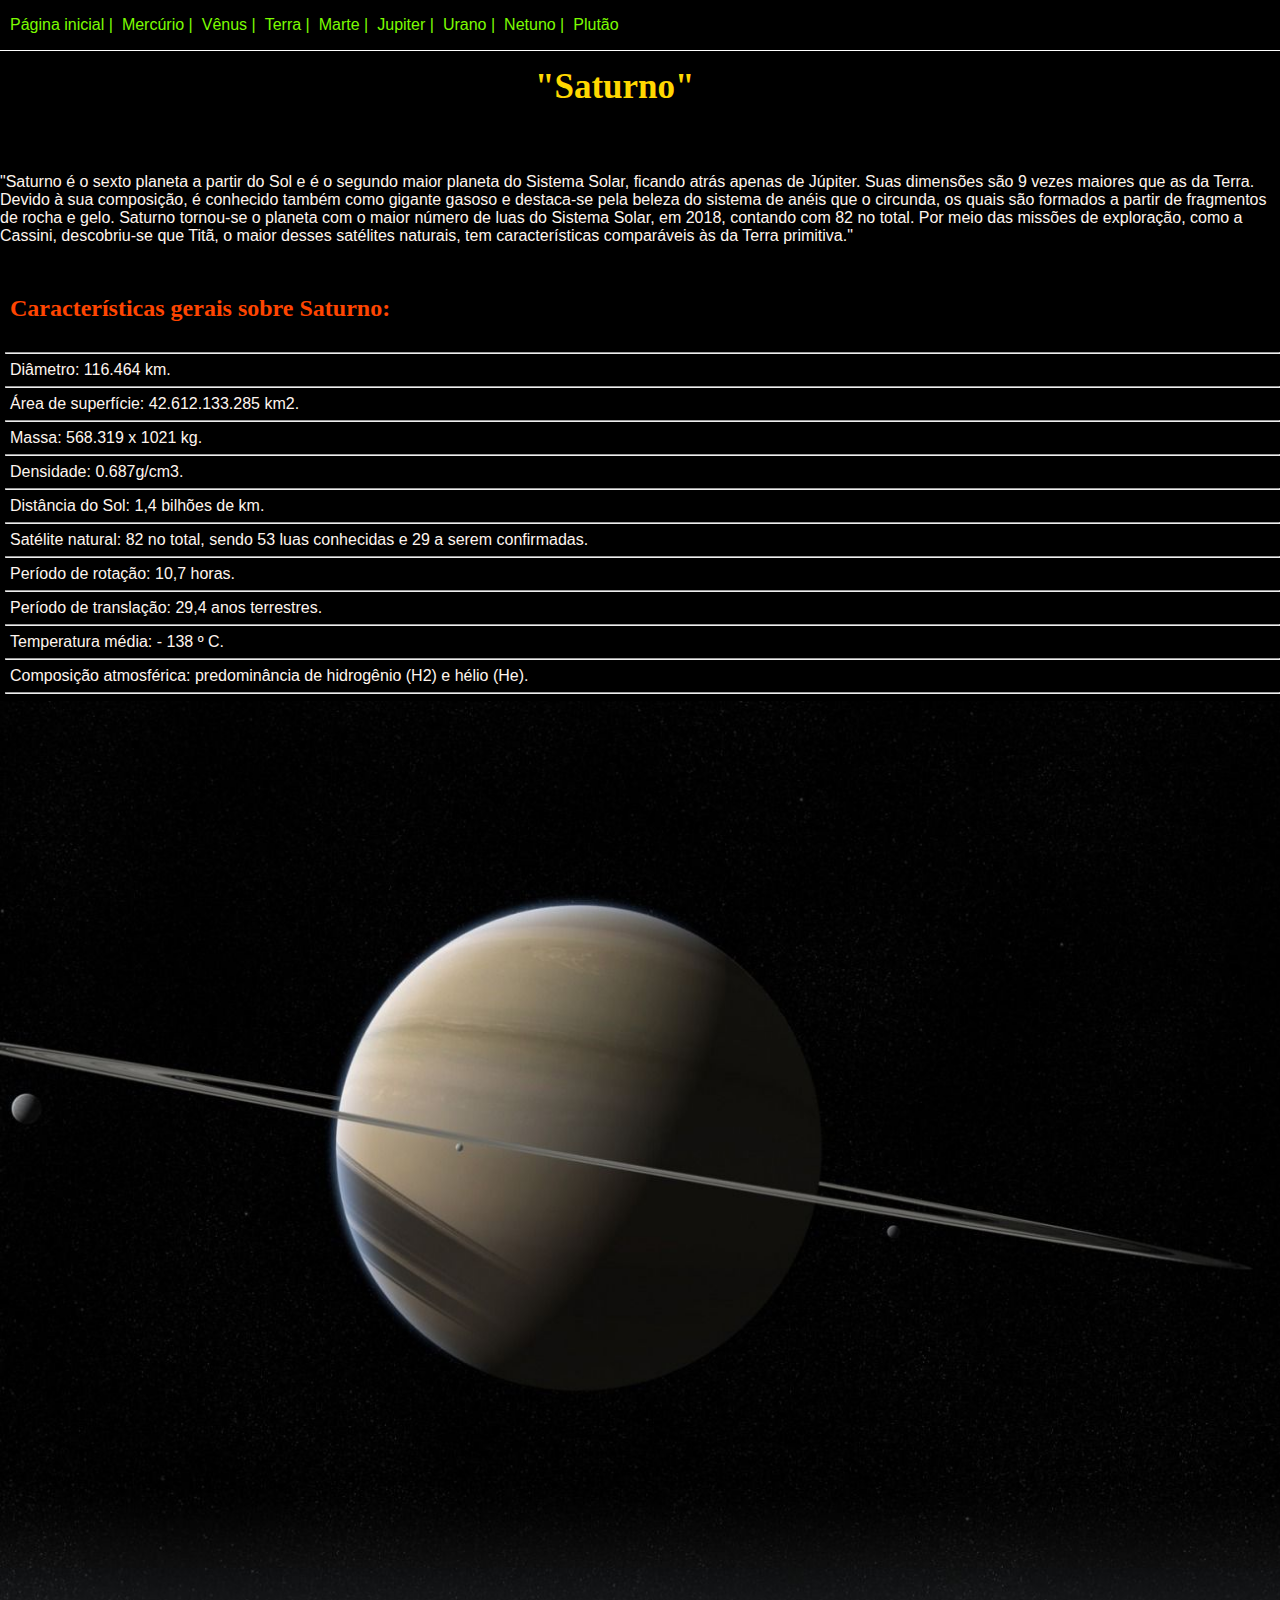
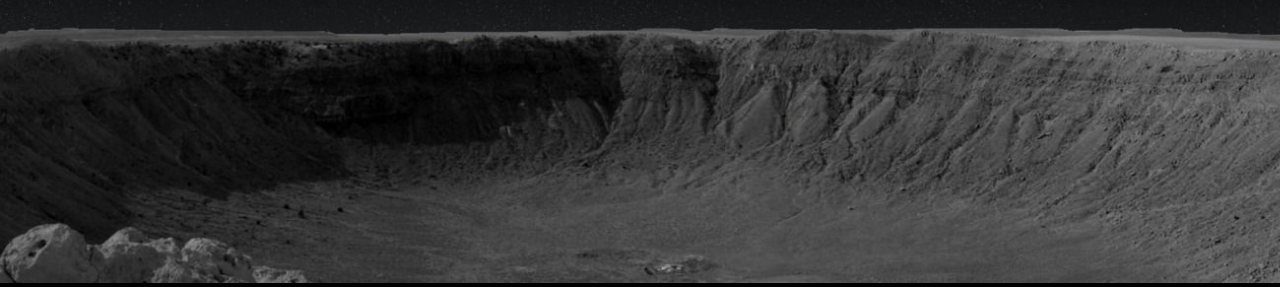
<file: saturno.html>
<!DOCTYPE html>
<html lang="pt-br">
<head>
    <meta charset="UTF-8">
    <meta name="viewport" content="width=device-width, initial-scale=1.0">
    <title>saturno</title>
    <link rel="stylesheet" href="main.css">
</head>
<body>
    <section>
        <header>
            <div class="social links">
            <nav>
                <ul>
                    <li>
                        <a href="./index.html" title="ir para pagina inicial planetas">Página inicial |</a>
                    </li>
                    <li>
                        <a href="./mercurio.html" title="ir para pagina mercurio"> Mercúrio |</a>
                    </li>
                    <li>
                        <a href="./venus.html" title="ir para pagina venus"> Vênus |</a>
                    </li>
                    <li>
                        <a href="terra.html" title="ir para pagina terra"> Terra |</a>
                    </li>
                    <li>
                        <a href="./marte.html" title="ir para pagina marte"> Marte |</a>
                    </li>
                    <li>
                        <a href="./jupiter.html" title="ir para pagina jupiter"> Jupiter |</a>
                    </li>
                    <li>
                        <a href="urano.html" title="ir para pagina urano"> Urano |</a>
                    </li>
                    <li>
                        <a href="netuno.html" title="ir para pagina netuno"> Netuno |</a>
                    </li>
                    <li>
                        <a href="plutão.html" title="ir para pagina plutão"> Plutão </a>
                    </li>
                </ul>
            </nav>
        </header>
    </section>
    <section id="universo">
        <div class="saturno">
            <header>
                <h1>"Saturno"</h1> 
            </header>
        </div>
            <div class="articles6">
                <article>
                    <p>"Saturno é o sexto planeta a partir do Sol e é o segundo maior planeta do Sistema Solar, ficando atrás apenas de Júpiter. Suas dimensões são 9 vezes maiores que as da Terra.
                        Devido à sua composição, é conhecido também como gigante gasoso e destaca-se pela beleza do sistema de anéis que o circunda, os quais são formados a partir de fragmentos de rocha e gelo.
                        Saturno tornou-se o planeta com o maior número de luas do Sistema Solar, em 2018, contando com 82 no total. Por meio das missões de exploração, como a Cassini, descobriu-se que Titã,
                        o maior desses satélites naturais, tem características comparáveis às da Terra primitiva."</p>
                        
                        <h3>Características gerais sobre Saturno:</h3>
                            <nav>
                                <ul>
                                <hr>
                                    <li>Diâmetro: 116.464 km.</li>
                                <hr>
                                    <li>Área de superfície: 42.612.133.285 km2.</li>
                                <hr>
                                    <li>Massa: 568.319 x 1021 kg.</li>
                                <hr>
                                    <li>Densidade: 0.687g/cm3.</li>
                                <hr>
                                    <li>Distância do Sol: 1,4 bilhões de km.</li>
                                <hr>
                                    <li>Satélite natural: 82 no total, sendo 53 luas conhecidas e 29 a serem confirmadas.</li>
                                <hr>
                                    <li>Período de rotação: 10,7 horas.</li>
                                <hr>
                                    <li>Período de translação: 29,4 anos terrestres.</li>
                                <hr>
                                    <li>Temperatura média: - 138 º C.</li>
                                <hr>
                                    <li>Composição atmosférica: predominância de hidrogênio (H2) e hélio (He).</li>
                                <hr>
                                </ul> 
                            </nav>
                            <img src="imagens/saturno.jpg" alt="planeta saturno">
                </article>
            </div>
    </section>
</body>
</html>
</file>
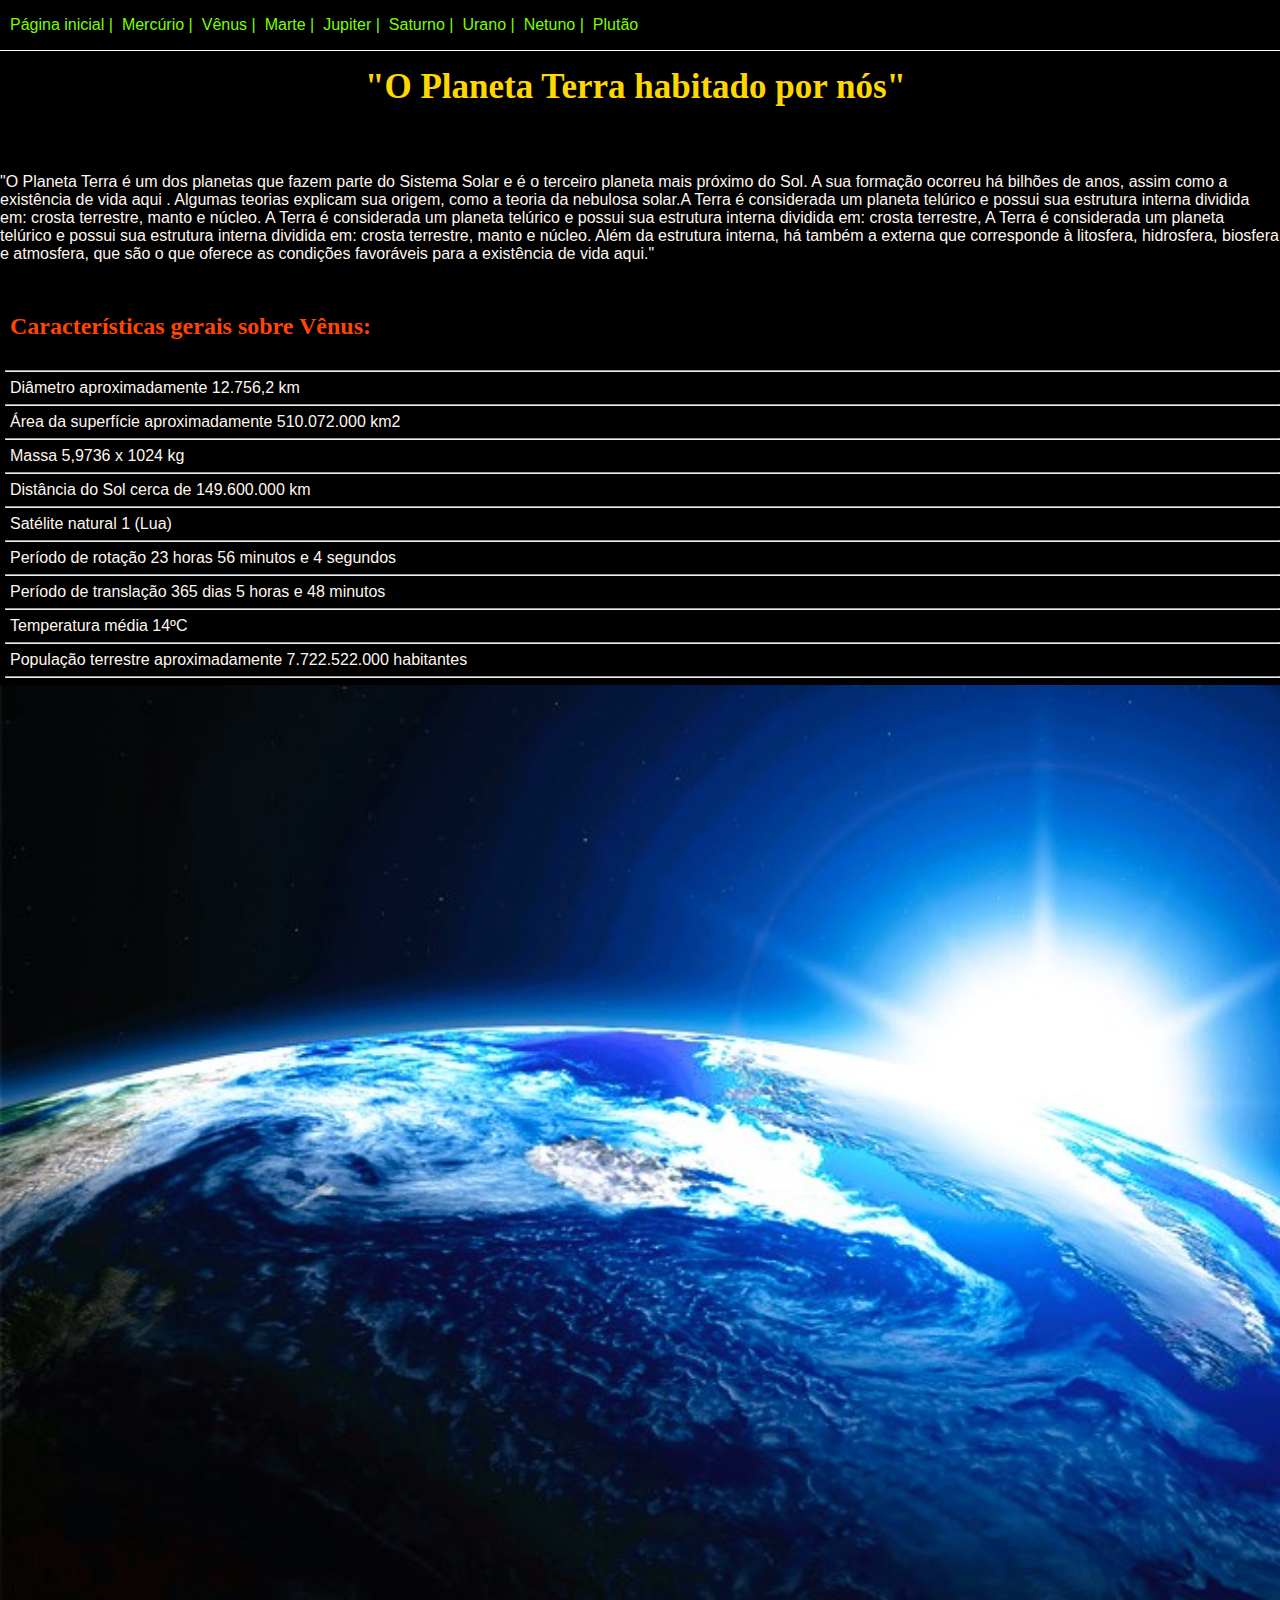
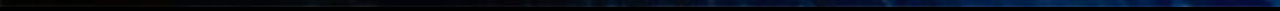
<file: terra.html>
<!DOCTYPE html>
<html lang="pt-br">
<head>
    <meta charset="UTF-8">
    <meta name="viewport" content="width=device-width, initial-scale=1.0">
    <title>terra</title>
    <link rel="stylesheet" href="main.css">
</head>
<body>
    <section>
        <header>
            <div class="social links">
            <nav>
                <ul>
                    <li>
                        <a href="./index.html" title="ir para pagina inicial planetas">Página inicial |</a>
                    </li>
                    <li>
                        <a href="./mercurio.html" title="ir para pagina mercurio"> Mercúrio |</a>
                    </li>
                    <li>
                        <a href="./venus.html" title="ir para pagina venus"> Vênus |</a>
                    </li>
                    <li>
                        <a href="marte.html" title="ir para pagina marte"> Marte |</a>
                    </li>
                    <li>
                        <a href="./jupiter.html" title="ir para pagina jupiter"> Jupiter |</a>
                    </li>
                    <li>
                        <a href="./saturno.html" title="ir para pagina saturno"> Saturno |</a>
                    </li>
                    <li>
                        <a href="urano.html" title="ir para pagina urano"> Urano |</a>
                    </li>
                    <li>
                        <a href="netuno.html" title="ir para pagina netuno"> Netuno |</a>
                    </li>
                    <li>
                        <a href="plutão.html" title="ir para pagina plutão"> Plutão </a>
                    </li>
                </ul>
            </div>
            </nav>
        </header>
    </section>
    <section id="universo">
        <div class="terra">
            <header>
                <h1>"O Planeta Terra habitado por nós"</h1> 
            </header>
        </div>
            <div class="articles3">
                <article>
                    <p>"O Planeta Terra é um dos planetas que fazem parte do Sistema Solar e é o terceiro planeta mais próximo do Sol. A sua formação ocorreu há bilhões de anos,
                        assim como a existência de vida aqui . Algumas teorias explicam sua origem, como a teoria da nebulosa solar.A Terra é considerada um planeta telúrico e possui
                        sua estrutura interna dividida em: crosta terrestre, manto e núcleo. A Terra é considerada um planeta telúrico e possui sua estrutura interna dividida em: crosta terrestre,
                        A Terra é considerada um planeta telúrico e possui sua estrutura interna dividida em: crosta terrestre, manto e núcleo. 
                        Além da estrutura interna, há também a externa que corresponde à litosfera, hidrosfera, biosfera e atmosfera, que são o que oferece as condições favoráveis para a existência de vida aqui."</p>
                        
                        <h3>Características gerais sobre Vênus:</h3>
                            <nav>
                                <ul>
                                <hr>
                                    <li>Diâmetro aproximadamente 12.756,2 km</li>
                                <hr>
                                    <li>Área da superfície aproximadamente 510.072.000 km2</li>
                                <hr>
                                    <li>Massa 5,9736 x 1024 kg</li>
                                <hr>
                                    <li>Distância do Sol cerca de 149.600.000 km</li>
                                <hr>
                                    <li>Satélite natural 1 (Lua)</li>
                                <hr>
                                    <li>Período de rotação 23 horas 56 minutos e 4 segundos</li>
                                <hr>
                                    <li>Período de translação 365 dias 5 horas e 48 minutos</li>
                                <hr>
                                    <li>Temperatura média 14ºC</li>
                                <hr>
                                    <li>População terrestre aproximadamente 7.722.522.000 habitantes</li>
                                <hr>
                                </ul> 
                            </nav>
                            <img src="imagens/Planeta Terra.jpg" alt="planeta terra">
                </article>
            </div>
    </section>
</body>
</html>
</file>
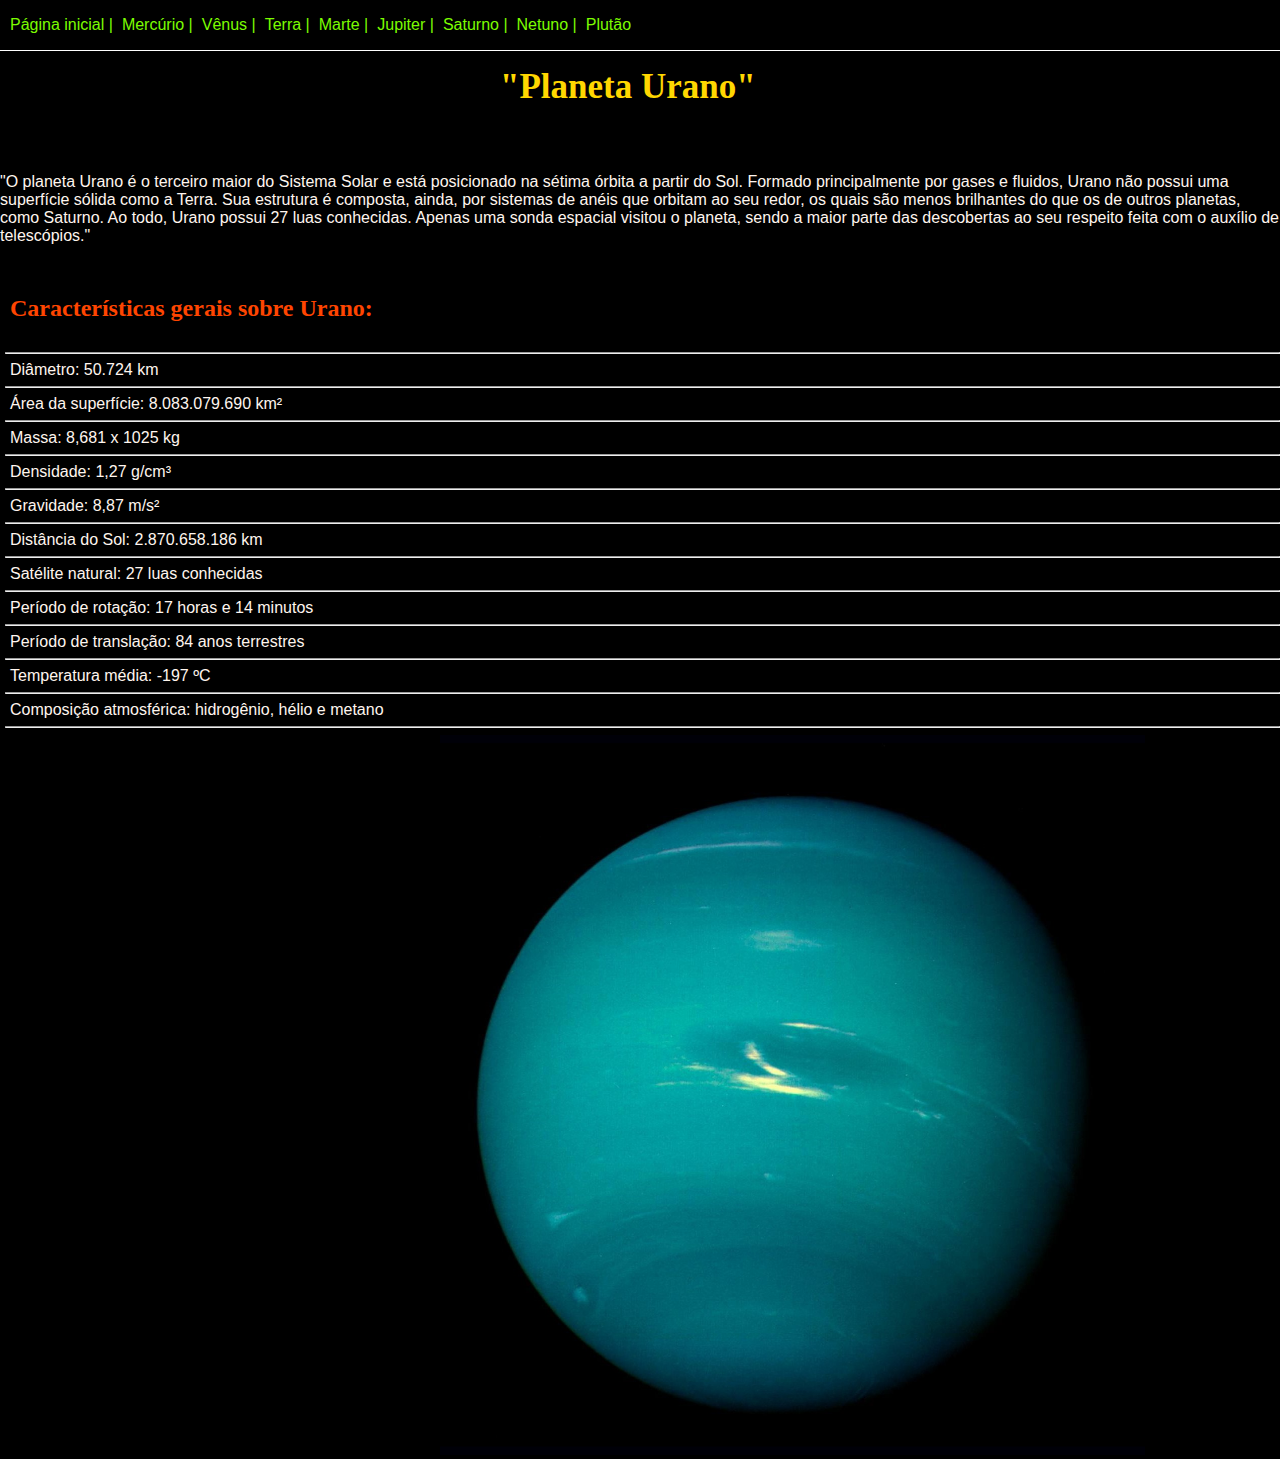
<file: urano.html>
<!DOCTYPE html>
<html lang="pt-br">
<head>
    <meta charset="UTF-8">
    <meta name="viewport" content="width=device-width, initial-scale=1.0">
    <title>urano</title>
    <link rel="stylesheet" href="main.css">
</head>
<body>
    <section>
        <header>
            <div class="social links">
            <nav>
                <ul>
                    <li>
                        <a href="./index.html" title="ir para pagina inicial planetas">Página inicial |</a>
                    </li>
                    <li>
                        <a href="./mercurio.html" title="ir para pagina mercurio"> Mercúrio |</a>
                    </li>
                    <li>
                        <a href="./venus.html" title="ir para pagina venus"> Vênus |</a>
                    </li>
                    <li>
                        <a href="terra.html" title="ir para pagina terra"> Terra |</a>
                    </li>
                    <li>
                        <a href="./marte.html" title="ir para pagina marte"> Marte |</a>
                    </li>
                    <li>
                        <a href="./jupiter.html" title="ir para pagina jupiter"> Jupiter |</a>
                    </li>
                    <li>
                        <a href="saturno.html" title="ir para pagina saturno"> Saturno |</a>
                    </li>
                    <li>
                        <a href="netuno.html" title="ir para pagina netuno"> Netuno |</a>
                    </li>
                    <li>
                        <a href="plutão.html" title="ir para pagina plutão"> Plutão </a>
                    </li>
                </ul>
            </nav>
        </header>
    </section>
    <section id="universo">
        <div class="urano">
            <header>
                <h1>"Planeta Urano"</h1> 
            </header>
        </div>
            <div class="articles7">
                <article>
                    <p>"O planeta Urano é o terceiro maior do Sistema Solar e está posicionado na sétima órbita a partir do Sol. Formado principalmente por gases e fluidos, Urano não possui uma superfície sólida
                        como a Terra. Sua estrutura é composta, ainda, por sistemas de anéis que orbitam ao seu redor, os quais são menos brilhantes do que os de outros planetas, como Saturno. Ao todo,
                        Urano possui 27 luas conhecidas. Apenas uma sonda espacial visitou o planeta, sendo a maior parte das descobertas ao seu respeito feita com o auxílio de telescópios." </p>
                        
                        <h3>Características gerais sobre Urano:</h3>
                            <nav>
                                <ul>
                                <hr>
                                    <li>Diâmetro: 50.724 km</li>
                                <hr>
                                    <li>Área da superfície: 8.083.079.690 km²</li>
                                <hr>
                                    <li>Massa: 8,681 x 1025 kg</li>
                                <hr>
                                    <li>Densidade: 1,27 g/cm³</li>
                                <hr>
                                    <li>Gravidade: 8,87 m/s²</li>
                                <hr>
                                    <li>Distância do Sol: 2.870.658.186 km</li>
                                <hr>
                                    <li>Satélite natural: 27 luas conhecidas</li>
                                <hr>
                                    <li>Período de rotação: 17 horas e 14 minutos</li>
                                <hr>
                                    <li>Período de translação: 84 anos terrestres</li>
                                <hr>
                                    <li>Temperatura média: -197 ºC</li>
                                <hr>
                                    <li>Composição atmosférica: hidrogênio, hélio e metano</li>
                                <hr>
                                </ul> 
                            </nav>
                            <img src="imagens/urano.jpg" alt="planeta urano">
                </article>
            </div>
    </section>
</body>
</html>
</file>
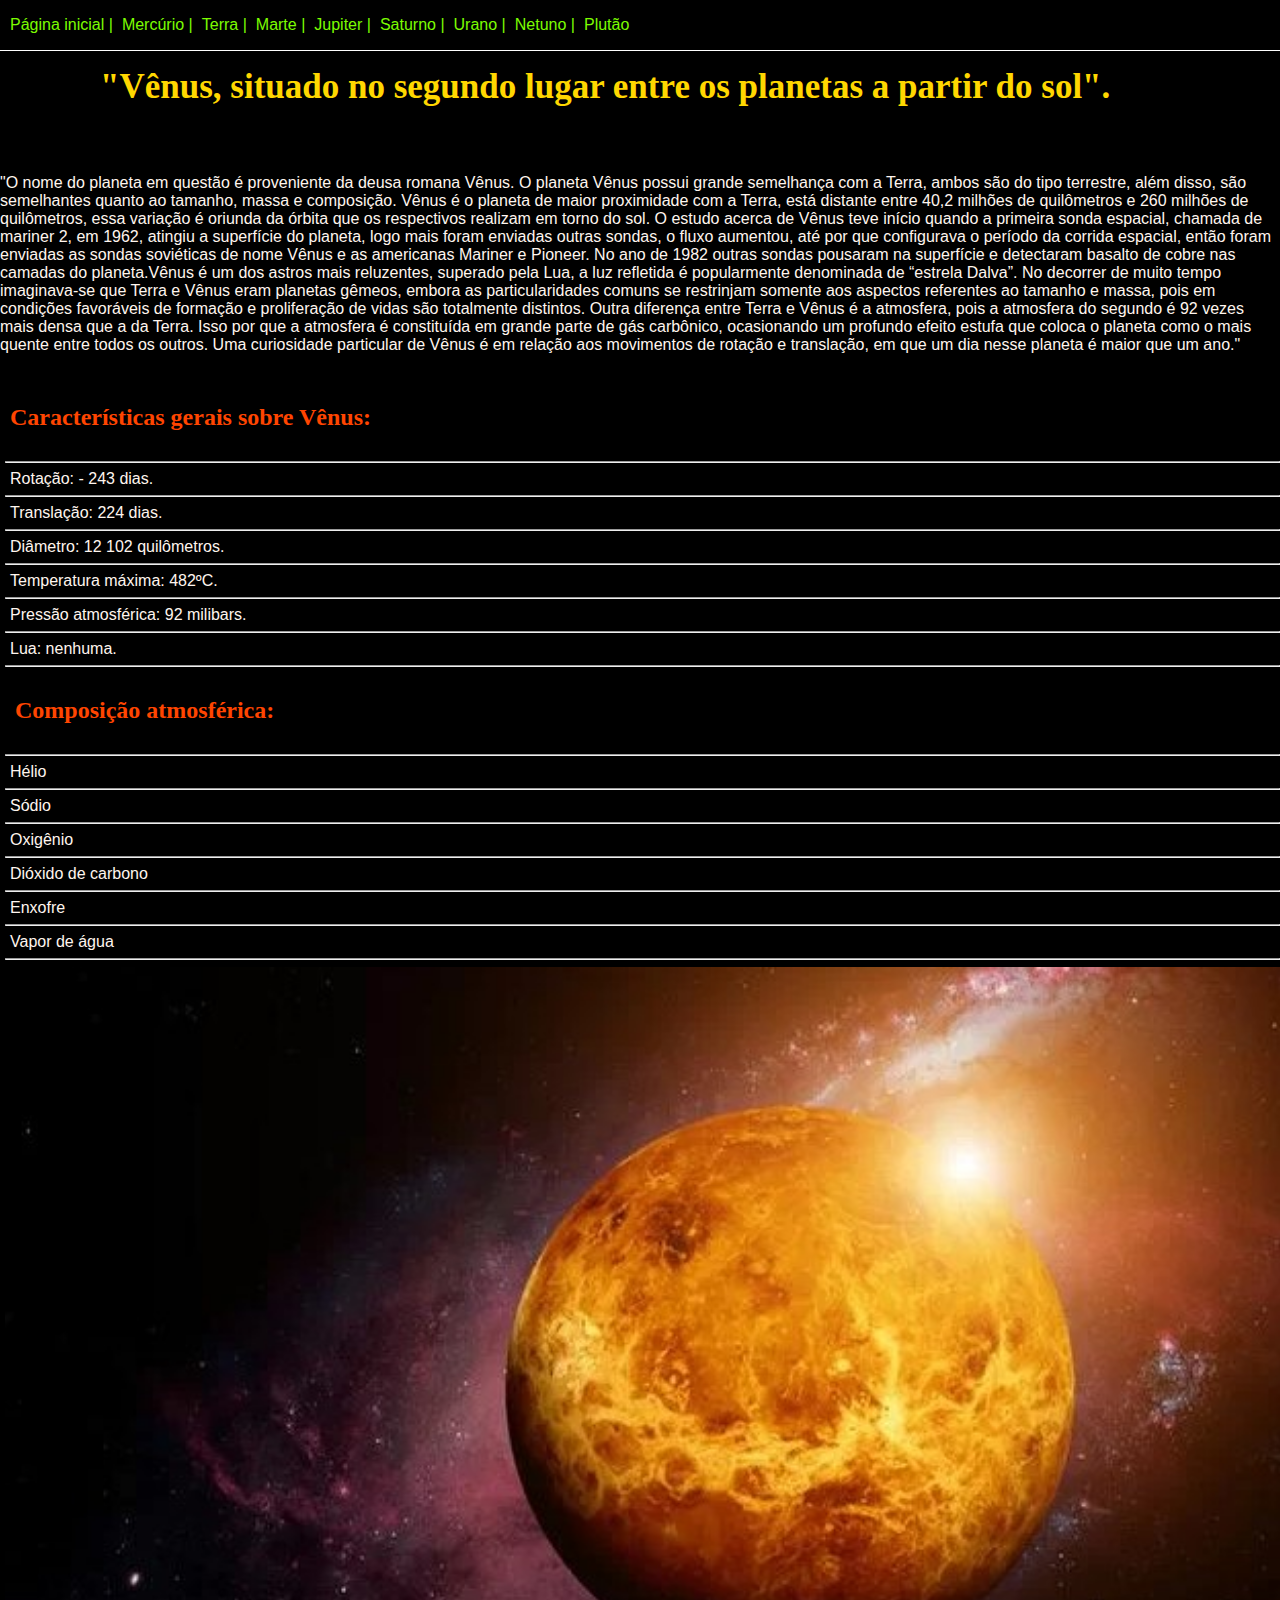
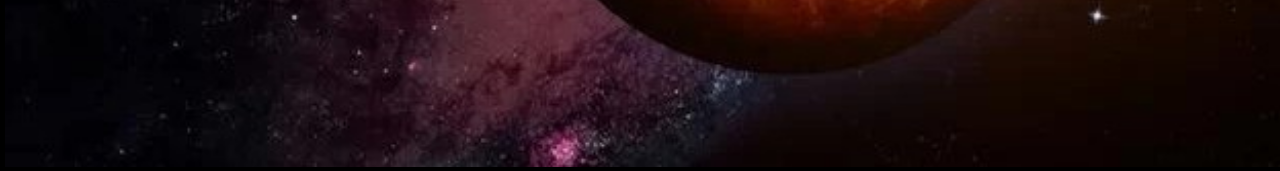
<file: venus.html>
<!DOCTYPE html>
<html lang="pt-br">
<head>
    <meta charset="UTF-8">
    <meta name="viewport" content="width=device-width, initial-scale=1.0">
    <title>Vênus</title>
    <link rel="stylesheet" href="main.css">
</head>
<body>
    <section>
        <header>
            <div class="social links">
            <nav>
                <ul>
                    <li>
                        <a href="./index.html" title="ir para pagina inicial planetas">Página inicial |</a>
                    </li>
                    <li>
                        <a href="./mercurio.html" title="ir para pagina mercurio"> Mercúrio |</a>
                    </li>
                    <li>
                        <a href="./terra.html" title="ir para pagina terra"> Terra |</a>
                    </li>
                    <li>
                        <a href="marte.html" title="ir para pagina marte"> Marte |</a>
                    </li>
                    <li>
                        <a href="./jupiter.html" title="ir para pagina jupiter"> Jupiter |</a>
                    </li>
                    <li>
                        <a href="./saturno.html" title="ir para pagina saturno"> Saturno |</a>
                    </li>
                    <li>
                        <a href="urano.html" title="ir para pagina urano"> Urano |</a>
                    </li>
                    <li>
                        <a href="netuno.html" title="ir para pagina netuno"> Netuno |</a>
                    </li>
                    <li>
                        <a href="plutão.html" title="ir para pagina plutão"> Plutão</a>
                    </li>
                </ul>
            </nav>
        </header>
    </section>
    <section id="universo">
        <header>
            <div class="venus">
            <h1>"Vênus, situado no segundo lugar entre os planetas a partir do sol".</h1> 
        </header>
            <div class="articles2">
                <article>
                    <p>"O nome do planeta em questão é proveniente da deusa romana Vênus. O planeta Vênus possui grande semelhança com a Terra, ambos são do tipo terrestre, além disso, são semelhantes quanto ao tamanho, massa e composição.
                        Vênus é o planeta de maior proximidade com a Terra, está distante entre 40,2 milhões de quilômetros e 260 milhões de quilômetros, essa variação é oriunda da órbita que os respectivos realizam em torno do sol.
                        O estudo acerca de Vênus teve início quando a primeira sonda espacial, chamada de mariner 2, em 1962, atingiu a superfície do planeta, logo mais foram enviadas outras sondas, o fluxo aumentou, até por que 
                        configurava o período da corrida espacial, então foram enviadas as sondas soviéticas de nome Vênus e as americanas Mariner e Pioneer.
                        No ano de 1982 outras sondas pousaram na superfície e detectaram basalto de cobre nas camadas do planeta.Vênus é um dos astros mais reluzentes, superado pela Lua, a luz refletida é popularmente denominada de “estrela Dalva”.
                        No decorrer de muito tempo imaginava-se que Terra e Vênus eram planetas gêmeos, embora as particularidades comuns se restrinjam somente aos aspectos referentes ao tamanho e massa,
                        pois em condições favoráveis de formação e proliferação de vidas são totalmente distintos.
                        Outra diferença entre Terra e Vênus é a atmosfera, pois a atmosfera do segundo é 92 vezes mais densa que a da Terra. Isso por que a atmosfera é constituída em grande parte de gás carbônico,
                        ocasionando um profundo efeito estufa que coloca o planeta como o mais quente entre todos os outros.
                        Uma curiosidade particular de Vênus é em relação aos movimentos de rotação e translação, em que um dia nesse planeta é maior que um ano."</p>
                        
                        <h3>Características gerais sobre Vênus:</h3>
                            <nav>
                                <ul>
                                <hr>
                                    <li>Rotação: - 243 dias.</li>
                                <hr>
                                    <li>Translação: 224 dias.</li>
                                <hr>
                                    <li>Diâmetro: 12 102 quilômetros.</li>
                                <hr>
                                    <li>Temperatura máxima: 482ºC.</li>
                                <hr>
                                    <li>Pressão atmosférica: 92 milibars.</li>
                                <hr>
                                    <li>Lua: nenhuma.</li>
                                <hr>
                                    <h3>Composição atmosférica:</h3>
                                <hr>
                                    <li>Hélio</li>
                                <hr>
                                    <li>Sódio</li>
                                <hr>
                                    <li>Oxigênio</li>
                                <hr>
                                    <li>Dióxido de carbono</li>
                                <hr>
                                    <li>Enxofre</li>
                                <hr>
                                    <li>Vapor de água</li>
                                <hr>
                            <img src="imagens/venus.jpg" alt="planeta venus">
                </article>
            </div>
    </section>
</body>
</html>
</file>
<file: main.css>
* {
    padding: 0;
    margin: 0px;
    box-sizing: border-box;
}

body header {
    background-color: black;
    padding: 16px 0;
}

section {
    background-color: black;
}

.articles0 article img {
    height: 884px;
}

.articles0 article p {
    margin: auto auto 50px auto;
}

.articles0 article {
    color: seashell;
}

.articles1 article img {
    height: 750px;
    margin-left: 400px;
    
}

.articles1 article p {
    margin: auto auto 50px auto;
}

.articles1 article {
    color: seashell;
}

.articles2 article img {
    height: 800px;
}

.articles2 article p {
    margin: auto auto 50px auto;
}

.articles2 article {
    color: seashell;
}

.articles3 article img {
    height: 922px;
}

.articles3 article p {
    margin: auto auto 50px auto;
}

.articles3 article {
    color: seashell;
}

.articles4 article img {
    height: 720px;
    margin-left: 420px;
}

.articles4 article p {
    margin: auto auto 50px auto;
}

.articles4 article {
    color: seashell;
}

.articles5 article img {
    height: 720px;
    margin-left: 300px;
}

.articles5 article p {
    margin: auto auto 50px auto;
}

.articles5 article {
    color: seashell;
}

.articles6 article img {
    height: 1182px;
}

.articles6 article p {
    margin: auto auto 50px auto;
}

.articles6 article {
    color: seashell;
}

.articles7 article img {
    height: 720px;
    margin-left: 440px;
}

.articles7 article p {
    margin: auto auto 50px auto;
}

.articles7 article {
    color: seashell;
}

.articles8 article img {
    height: 720px;
    margin-left: 320px;
    margin-top: 50px;
}

.articles8 article p {
    margin: auto auto 50px auto;
}

.articles8 article {
    color: seashell;
}

.articles9 article img {
    height: 910px;
}

.articles9 article p {
    margin: auto auto 50px auto;
}

.articles9 article {
    color: seashell;
}

section header{
    margin: 0 auto 1px auto;
}

header h1{
    font-size: 35px;
    color: gold;
}

article h2 {
    margin: 30px auto;
    color: orangered;
}

header ul li {
    display: inline;
}

ul a {
    text-decoration: none;
    color: lawngreen;
}

ul a:hover {
    text-decoration: underline;
}

article h3 {
    margin: 30px auto ;
    color: orangered;
}

.planetas {
    margin: 0 auto 50px auto;
    width: 900px
}

.mercurio {
    width: 650px;
    margin: 0 auto 50px auto;
}

.venus {
    width: 1080px;
    margin: 0 auto 50px auto;
}

.terra {
    width: 550px;
    margin: 0 auto 50px auto;
}

.marte {
    width: 280px;
    margin: 0 auto 50px auto;
}

.jupiter {
    width: 290px;
    margin: 0 auto 50px auto;
}

.saturno {
    width: 210px;
    margin: 0px auto 50px auto;
}

.urano {
    width: 280px;
    margin: 0 auto 50px auto;
}

.netuno {
    width: 290px;
    margin: 0 auto 50px auto;
}

.plutão {
    width: 180px;
    margin: 0 auto 50px auto;
}

article h3 {
    font-size: 24px;
    margin: 30px 10px ;
    color: orangered;
}

article p, 
article li {
    font-family: Verdana, Geneva, Tahoma, sans-serif;
}

header li a {
    font-family: Verdana, Geneva, Tahoma, sans-serif;
}

hr {
    margin: 7px 0 7px 0;
}

ul,
li {
    margin-left: 5px;
}

.articles0 article h2 {
    margin-left: 5px;
}
</file>
